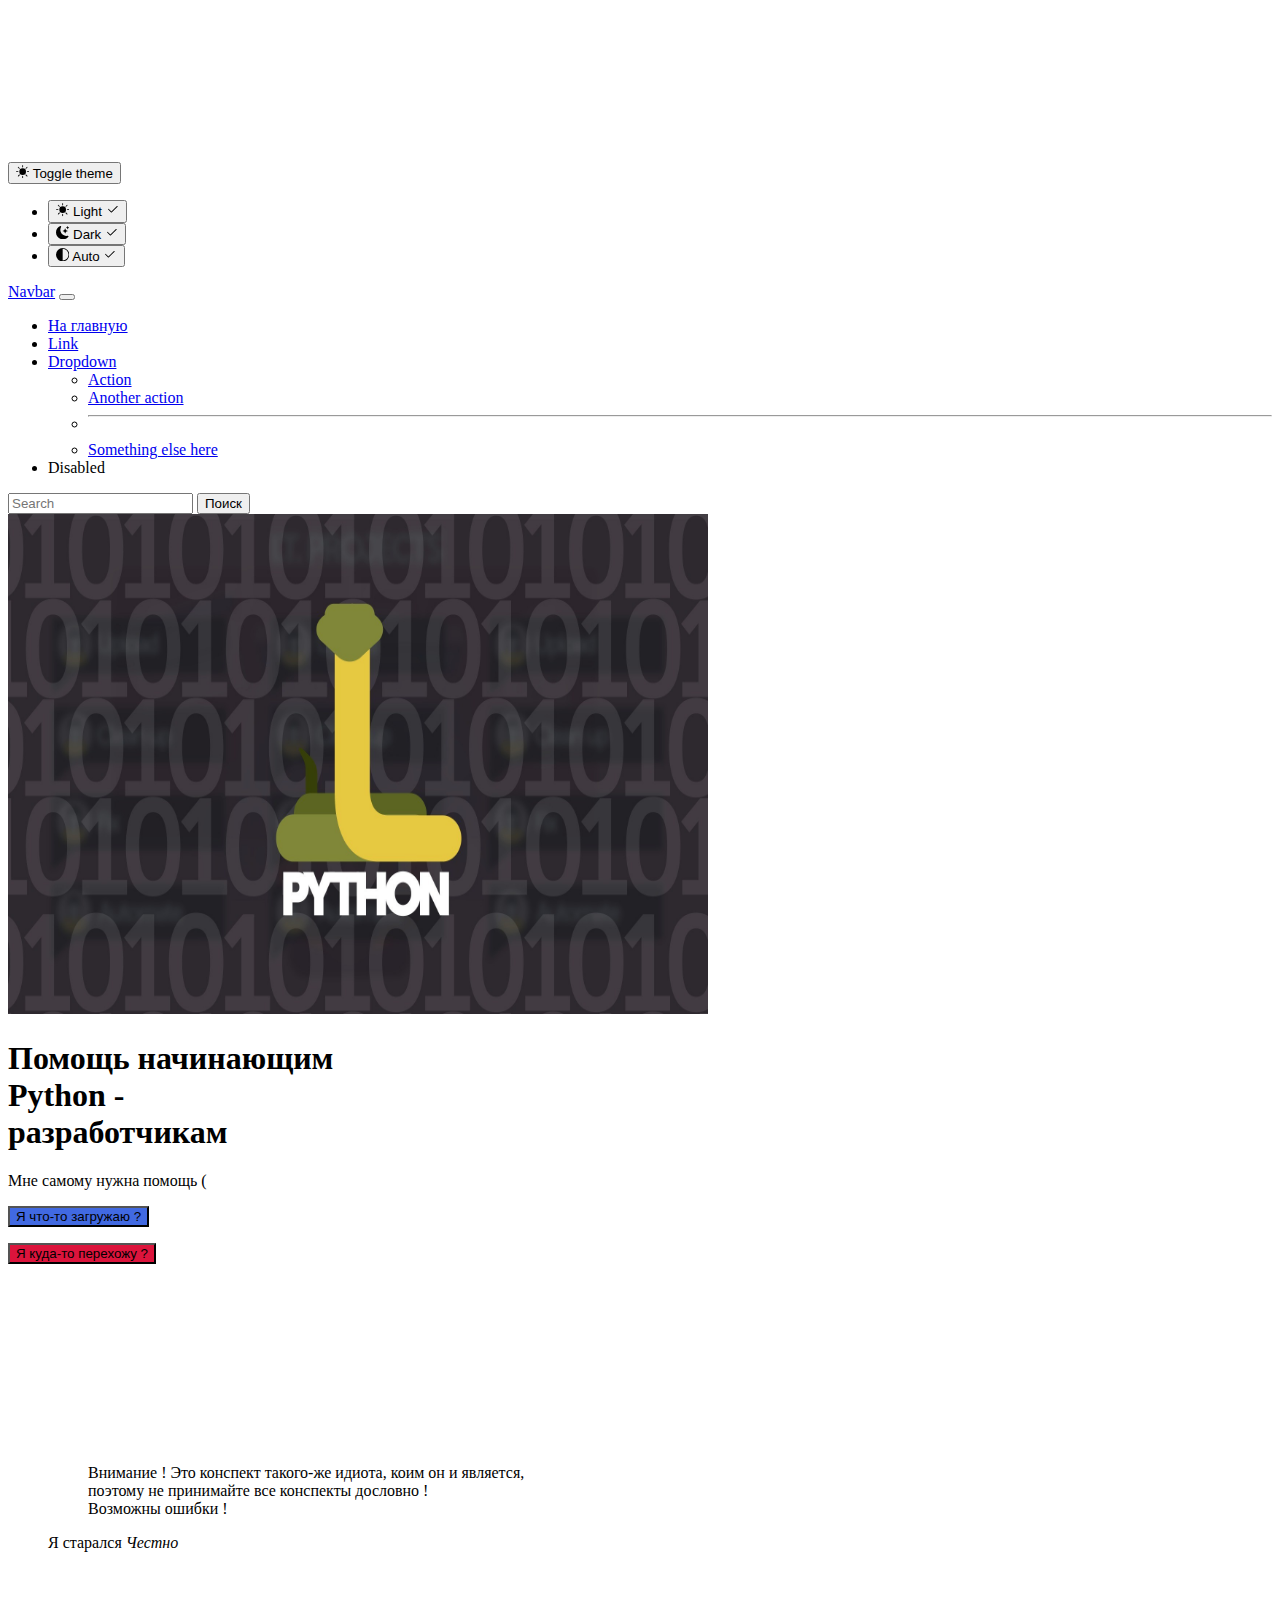
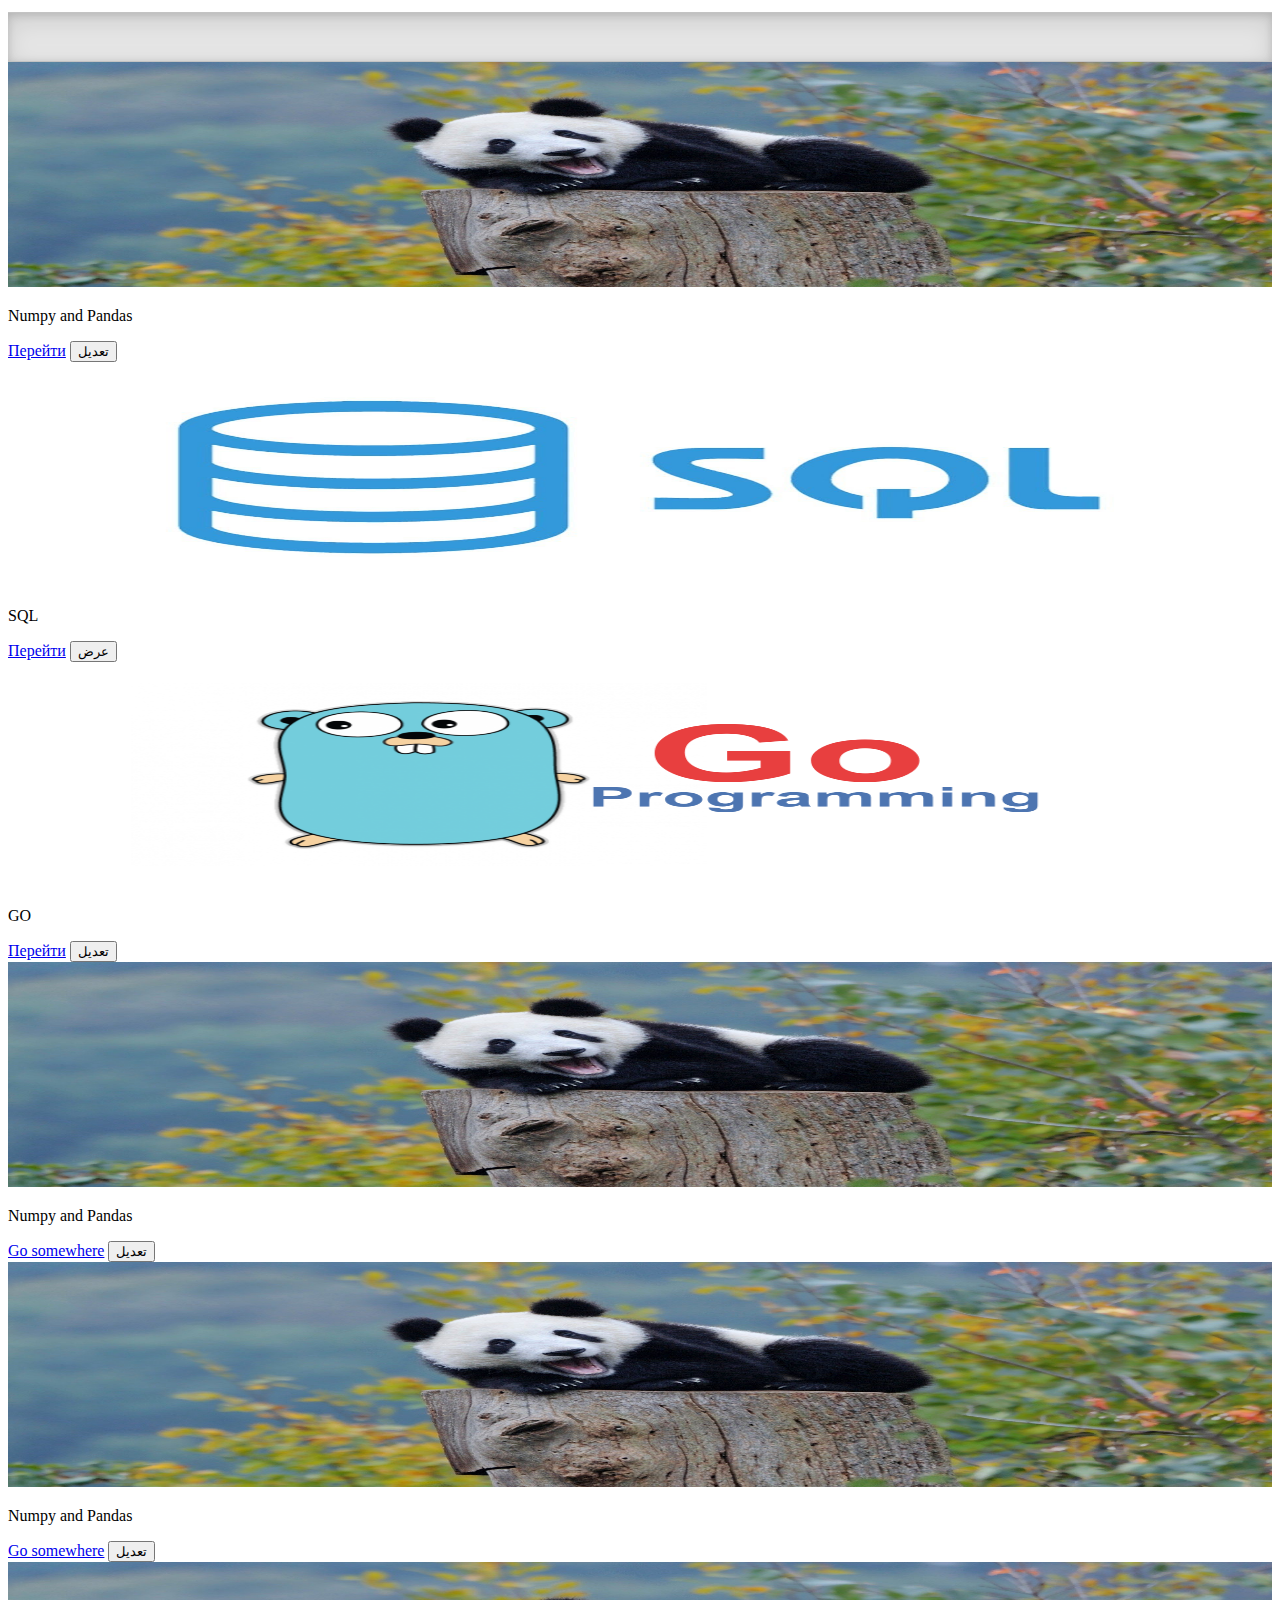
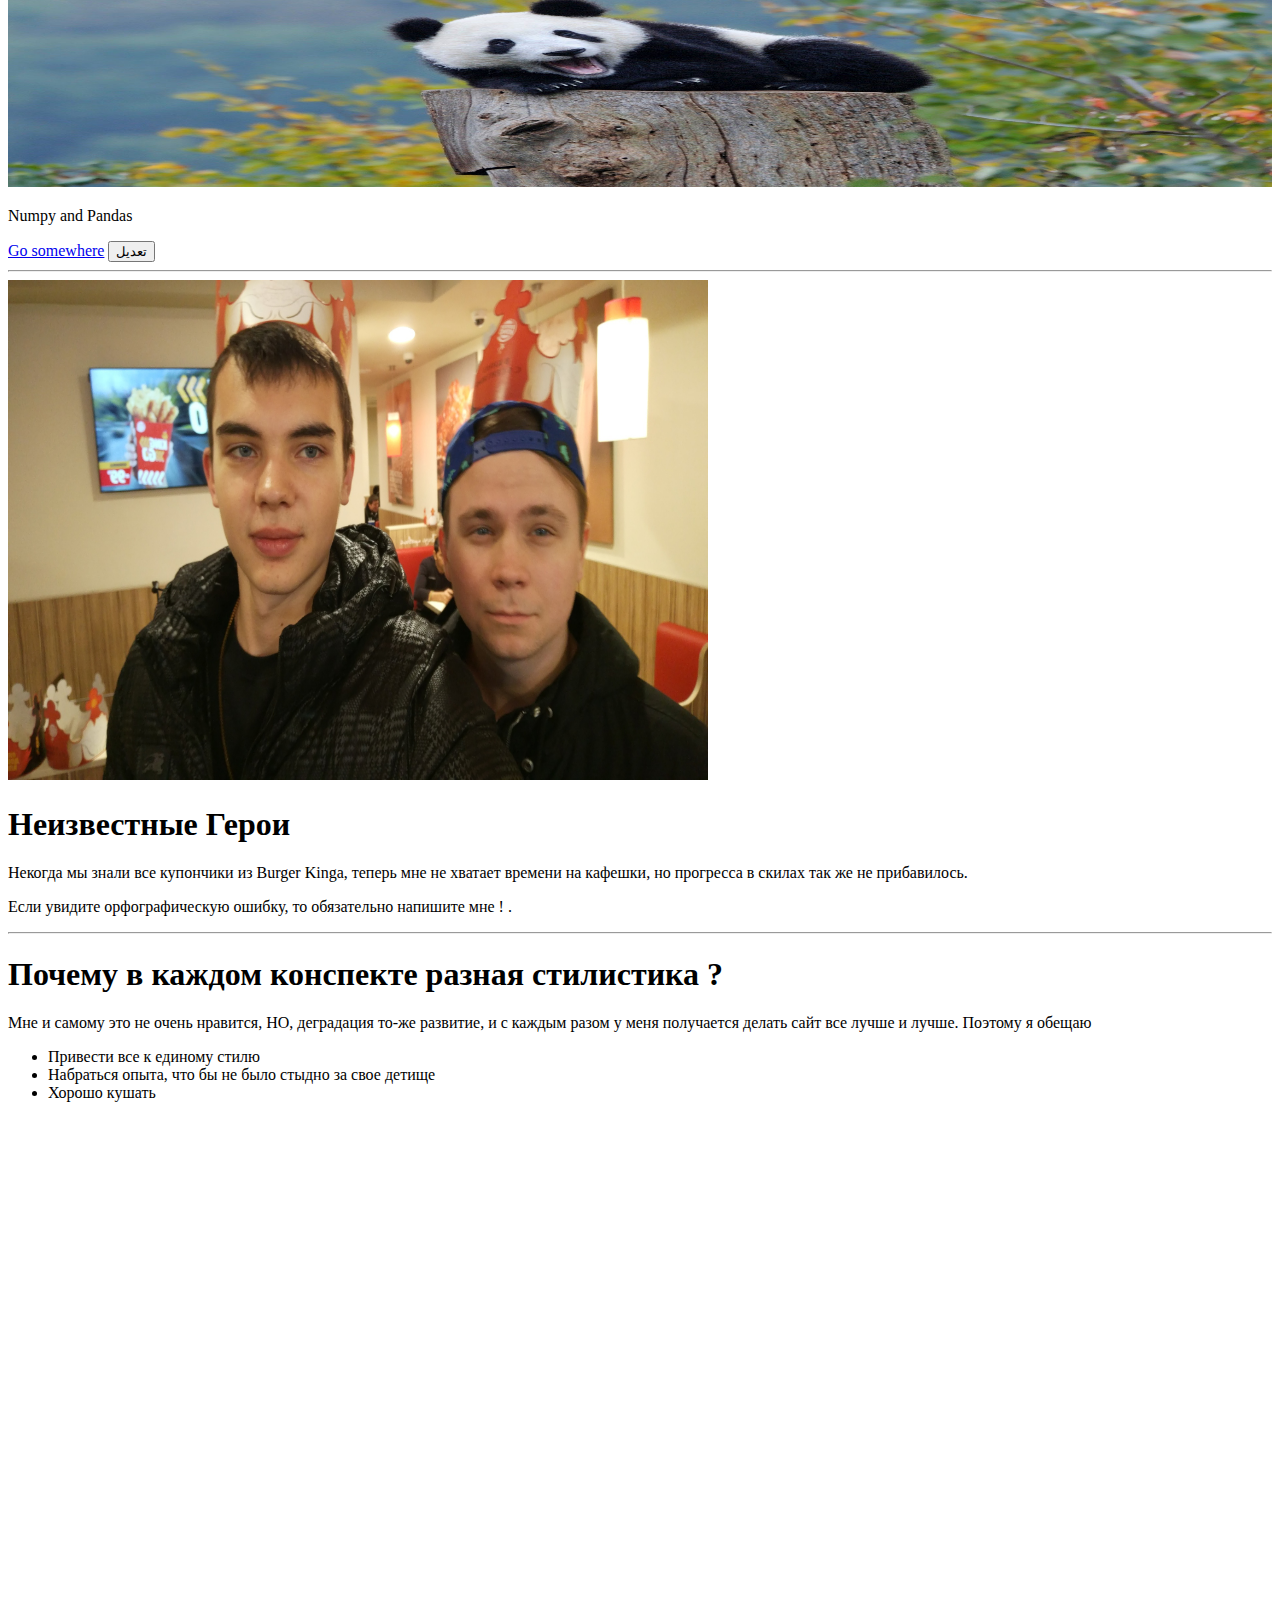
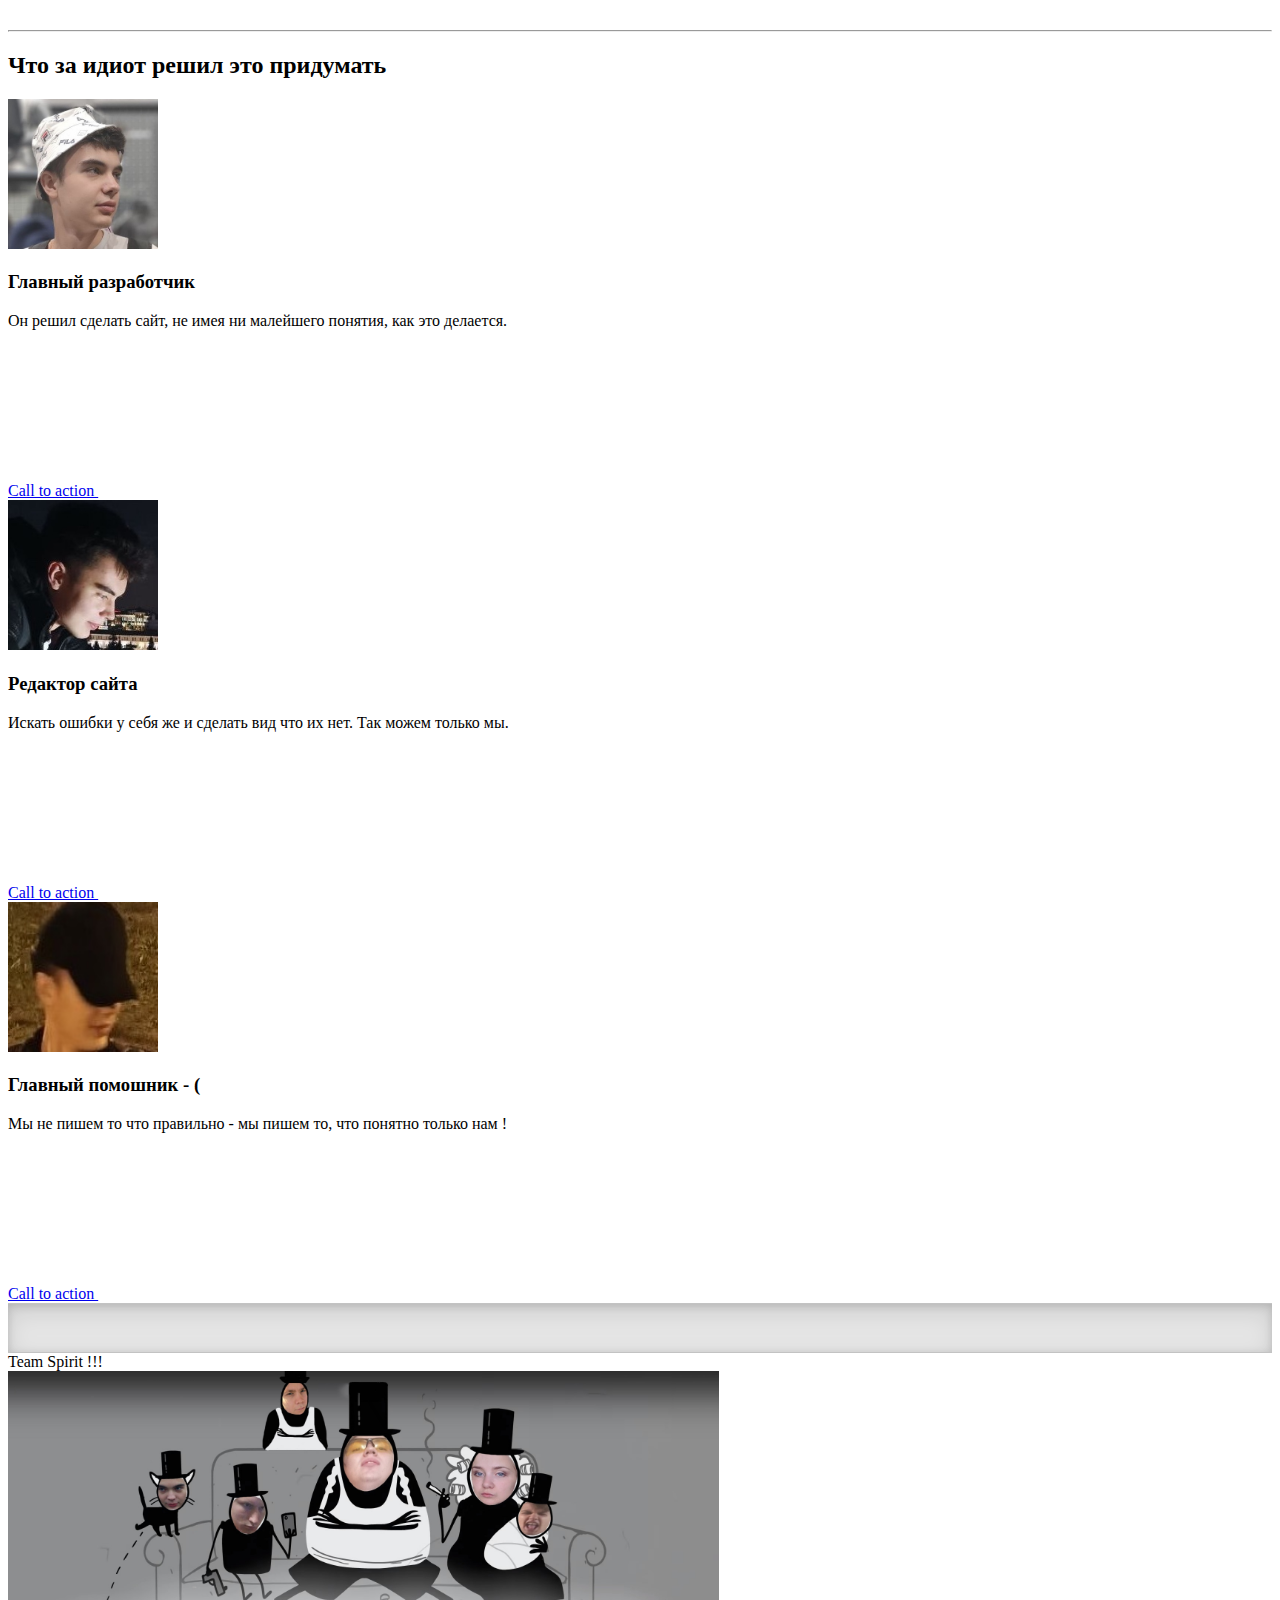
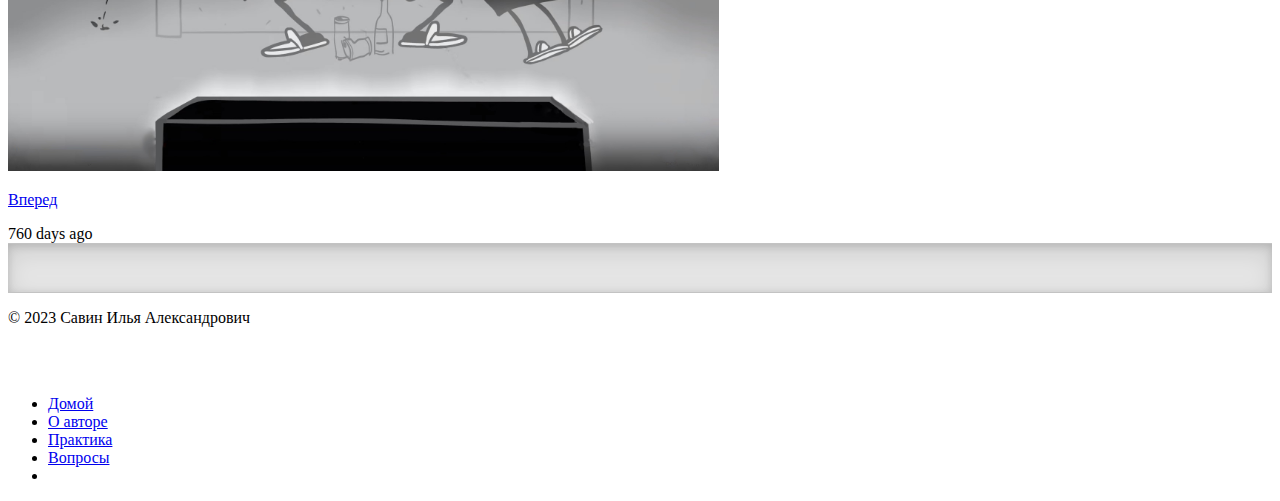
<file: index.html>
<!doctype html>
<html lang="en" data-bs-theme="auto">

<head>
    <script src="js/color-modes.js"></script>
    <meta charset="utf-8">
    <meta name="viewport" content="width=device-width, initial-scale=1">
    <title>Bootstrap demo</title>
    <link href="https://cdn.jsdelivr.net/npm/bootstrap@5.3.2/dist/css/bootstrap.min.css" rel="stylesheet"
        integrity="sha384-T3c6CoIi6uLrA9TneNEoa7RxnatzjcDSCmG1MXxSR1GAsXEV/Dwwykc2MPK8M2HN" crossorigin="anonymous">
    <link rel="stylesheet" href="index.css">
</head>

<body>
    <!-- скрипт для темы -->
    <svg xmlns="http://www.w3.org/2000/svg" class="d-none">
        <symbol id="check2" viewBox="0 0 16 16">
            <path
                d="M13.854 3.646a.5.5 0 0 1 0 .708l-7 7a.5.5 0 0 1-.708 0l-3.5-3.5a.5.5 0 1 1 .708-.708L6.5 10.293l6.646-6.647a.5.5 0 0 1 .708 0z" />
        </symbol>
        <symbol id="circle-half" viewBox="0 0 16 16">
            <path d="M8 15A7 7 0 1 0 8 1v14zm0 1A8 8 0 1 1 8 0a8 8 0 0 1 0 16z" />
        </symbol>
        <symbol id="moon-stars-fill" viewBox="0 0 16 16">
            <path
                d="M6 .278a.768.768 0 0 1 .08.858 7.208 7.208 0 0 0-.878 3.46c0 4.021 3.278 7.277 7.318 7.277.527 0 1.04-.055 1.533-.16a.787.787 0 0 1 .81.316.733.733 0 0 1-.031.893A8.349 8.349 0 0 1 8.344 16C3.734 16 0 12.286 0 7.71 0 4.266 2.114 1.312 5.124.06A.752.752 0 0 1 6 .278z" />
            <path
                d="M10.794 3.148a.217.217 0 0 1 .412 0l.387 1.162c.173.518.579.924 1.097 1.097l1.162.387a.217.217 0 0 1 0 .412l-1.162.387a1.734 1.734 0 0 0-1.097 1.097l-.387 1.162a.217.217 0 0 1-.412 0l-.387-1.162A1.734 1.734 0 0 0 9.31 6.593l-1.162-.387a.217.217 0 0 1 0-.412l1.162-.387a1.734 1.734 0 0 0 1.097-1.097l.387-1.162zM13.863.099a.145.145 0 0 1 .274 0l.258.774c.115.346.386.617.732.732l.774.258a.145.145 0 0 1 0 .274l-.774.258a1.156 1.156 0 0 0-.732.732l-.258.774a.145.145 0 0 1-.274 0l-.258-.774a1.156 1.156 0 0 0-.732-.732l-.774-.258a.145.145 0 0 1 0-.274l.774-.258c.346-.115.617-.386.732-.732L13.863.1z" />
        </symbol>
        <symbol id="sun-fill" viewBox="0 0 16 16">
            <path
                d="M8 12a4 4 0 1 0 0-8 4 4 0 0 0 0 8zM8 0a.5.5 0 0 1 .5.5v2a.5.5 0 0 1-1 0v-2A.5.5 0 0 1 8 0zm0 13a.5.5 0 0 1 .5.5v2a.5.5 0 0 1-1 0v-2A.5.5 0 0 1 8 13zm8-5a.5.5 0 0 1-.5.5h-2a.5.5 0 0 1 0-1h2a.5.5 0 0 1 .5.5zM3 8a.5.5 0 0 1-.5.5h-2a.5.5 0 0 1 0-1h2A.5.5 0 0 1 3 8zm10.657-5.657a.5.5 0 0 1 0 .707l-1.414 1.415a.5.5 0 1 1-.707-.708l1.414-1.414a.5.5 0 0 1 .707 0zm-9.193 9.193a.5.5 0 0 1 0 .707L3.05 13.657a.5.5 0 0 1-.707-.707l1.414-1.414a.5.5 0 0 1 .707 0zm9.193 2.121a.5.5 0 0 1-.707 0l-1.414-1.414a.5.5 0 0 1 .707-.707l1.414 1.414a.5.5 0 0 1 0 .707zM4.464 4.465a.5.5 0 0 1-.707 0L2.343 3.05a.5.5 0 1 1 .707-.707l1.414 1.414a.5.5 0 0 1 0 .708z" />
        </symbol>
    </svg>

    <!-- Тема  -->
    <div class="dropdown position-fixed bottom-0 end-0 mb-3 me-3 bd-mode-toggle">
        <button class="btn btn-bd-primary py-2 dropdown-toggle d-flex align-items-center" id="bd-theme" type="button"
            aria-expanded="false" data-bs-toggle="dropdown" aria-label="Toggle theme (auto)">
            <svg class="bi my-1 theme-icon-active" width="1em" height="1em">
                <use href="#circle-half"></use>
            </svg>
            <span class="visually-hidden" id="bd-theme-text">Toggle theme</span>
        </button>
        <ul class="dropdown-menu dropdown-menu-end shadow" aria-labelledby="bd-theme-text">
            <li>
                <button type="button" class="dropdown-item d-flex align-items-center" data-bs-theme-value="light"
                    aria-pressed="false">
                    <svg class="bi me-2 opacity-50 theme-icon" width="1em" height="1em">
                        <use href="#sun-fill"></use>
                    </svg>
                    Light
                    <svg class="bi ms-auto d-none" width="1em" height="1em">
                        <use href="#check2"></use>
                    </svg>
                </button>
            </li>
            <li>
                <button type="button" class="dropdown-item d-flex align-items-center" data-bs-theme-value="dark"
                    aria-pressed="false">
                    <svg class="bi me-2 opacity-50 theme-icon" width="1em" height="1em">
                        <use href="#moon-stars-fill"></use>
                    </svg>
                    Dark
                    <svg class="bi ms-auto d-none" width="1em" height="1em">
                        <use href="#check2"></use>
                    </svg>
                </button>
            </li>
            <li>
                <button type="button" class="dropdown-item d-flex align-items-center active" data-bs-theme-value="auto"
                    aria-pressed="true">
                    <svg class="bi me-2 opacity-50 theme-icon" width="1em" height="1em">
                        <use href="#circle-half"></use>
                    </svg>
                    Auto
                    <svg class="bi ms-auto d-none" width="1em" height="1em">
                        <use href="#check2"></use>
                    </svg>
                </button>
            </li>
        </ul>
    </div>


    <!-- навигационная панель  -->
    <nav class="navbar sticky-top navbar-expand-lg bg-body-tertiary">
        <div class="container-fluid">
            <a class="navbar-brand" href="#">Navbar</a>
            <button class="navbar-toggler" type="button" data-bs-toggle="collapse"
                data-bs-target="#navbarSupportedContent" aria-controls="navbarSupportedContent" aria-expanded="false"
                aria-label="Toggle navigation">
                <span class="navbar-toggler-icon"></span>
            </button>
            <div class="collapse navbar-collapse" id="navbarSupportedContent">
                <ul class="navbar-nav me-auto mb-2 mb-lg-0">
                    <li class="nav-item">
                        <a class="nav-link active" aria-current="page" href="index1.html">На главную</a>
                    </li>
                    <li class="nav-item">
                        <a class="nav-link" href="#">Link</a>
                    </li>
                    <li class="nav-item dropdown">
                        <a class="nav-link dropdown-toggle" href="#" role="button" data-bs-toggle="dropdown"
                            aria-expanded="false">
                            Dropdown
                        </a>
                        <ul class="dropdown-menu">
                            <li><a class="dropdown-item" href="#">Action</a></li>
                            <li><a class="dropdown-item" href="#">Another action</a></li>
                            <li>
                                <hr class="dropdown-divider">
                            </li>
                            <li><a class="dropdown-item" href="#">Something else here</a></li>
                        </ul>
                    </li>
                    <li class="nav-item">
                        <a class="nav-link disabled" aria-disabled="true">Disabled</a>
                    </li>
                </ul>
                <form class="d-flex" role="search">
                    <input class="form-control me-2" type="search" placeholder="Search" aria-label="Search">
                    <button class="btn btn-outline-success" type="submit">Поиск</button>
                </form>
            </div>
        </div>
    </nav>

    <!-- первые -->
    <div class="container col-xxl-8 px-4 py-5">
        <div class="row flex-lg-row-reverse align-items-center g-5 py-5">
            <div class="col-12 col-sm-12 col-lg-6">
                <img src="images/python-100732474-orig.jpg" class="d-block mx-lg-auto img-fluid img-thumbnail"
                    alt="Bootstrap Themes" width="700" height="500" loading="lazy">
            </div>
            <div class="col-lg-6 text-center">
                <h1>Помощь начинающим <br> Python - <br>разработчикам</h1>
                <p class="opacity-50">Мне самому нужна помощь (</p>
                <p><a href=""><button type="button" class="btn rounded-5" style="background-color:royalblue;">Я что-то
                            загружаю ? </button></a></p>
                <p><a href=""><button type="button" class="btn rounded-5" style="background-color: crimson;">Я куда-то
                            перехожу ? </button></a></p>
            </div>
        </div>
    </div>

    <!-- предупреждаю -->
    <figure class="text-center" style="margin-top: 200px; margin-bottom: 60px;">
        <blockquote class="blockquote">
            <p>Внимание ! Это конспект такого-же идиота, коим он и является, <br>поэтому не принимайте все конспекты
                дословно ! <br>Возможны ошибки !</p>
        </blockquote>
        <figcaption class="blockquote-footer">
            Я старался <cite title="Source Title">Честно</cite>
        </figcaption>
    </figure>

    <div class="b-example-divider"></div>

    <!-- карточки -->
    <div class="px-4 py-5 mx-4">
        <div class="container">

            <div class="row row-cols-1 row-cols-sm-2 row-cols-md-3 g-3">
                <div class="col">
                    <div class="card shadow-sm">
                        <img src="images/1638501631-1007-www.lookw.ru.jpg" class="bd-placeholder-img card-img-top"
                            width="100%" height="225" role="img" focusable="false">
                        <div class="card-body">
                            <p class="card-text">Numpy and Pandas</p>
                            <div class="d-flex justify-content-between align-items-center">
                                <div class="btn-group">
                                    <a href="numpy_pandas.html" class="btn btn-primary">Перейти</a>
                                    <button type="button" class="btn btn-sm btn-outline-secondary">تعديل</button>
                                </div>
                            </div>
                        </div>
                    </div>
                </div>

                <div class="col">
                    <div class="card shadow-sm">
                        <img src="images/sql.jpg" class="bd-placeholder-img card-img-top" width="100%" height="225"
                            role="img" focusable="false">
                        <div class="card-body">
                            <p class="card-text">SQL</p>
                            <div class="d-flex justify-content-between align-items-center">
                                <div class="btn-group">
                                    <a href="sql_n_p.html" class="btn btn-primary">Перейти</a>
                                    <button type="button" class="btn btn-sm btn-outline-secondary">عرض</button>
                                </div>
                            </div>
                        </div>
                    </div>
                </div>

                <div class="col">
                    <div class="card shadow-sm">
                        <img src="images/go.png" class="bd-placeholder-img card-img-top"
                            width="100%" height="225" role="img" focusable="false">
                        <div class="card-body">
                            <p class="card-text">GO</p>
                            <div class="d-flex justify-content-between align-items-center">
                                <div class="btn-group">
                                    <a href="#" class="btn btn-primary">Перейти</a>
                                    <button type="button" class="btn btn-sm btn-outline-secondary">تعديل</button>
                                </div>
                            </div>
                        </div>
                    </div>
                </div>

                <div class="col">
                    <div class="card shadow-sm">
                        <img src="images/1638501631-1007-www.lookw.ru.jpg" class="bd-placeholder-img card-img-top"
                            width="100%" height="225" role="img" focusable="false">
                        <div class="card-body">
                            <p class="card-text">Numpy and Pandas</p>
                            <div class="d-flex justify-content-between align-items-center">
                                <div class="btn-group">
                                    <a href="#" class="btn btn-primary">Go somewhere</a>
                                    <button type="button" class="btn btn-sm btn-outline-secondary">تعديل</button>
                                </div>
                            </div>
                        </div>
                    </div>
                </div>
                <div class="col">
                    <div class="card shadow-sm">
                        <img src="images/1638501631-1007-www.lookw.ru.jpg" class="bd-placeholder-img card-img-top"
                            width="100%" height="225" role="img" focusable="false">
                        <div class="card-body">
                            <p class="card-text">Numpy and Pandas</p>
                            <div class="d-flex justify-content-between align-items-center">
                                <div class="btn-group">
                                    <a href="#" class="btn btn-primary">Go somewhere</a>
                                    <button type="button" class="btn btn-sm btn-outline-secondary">تعديل</button>
                                </div>
                            </div>
                        </div>
                    </div>
                </div>
                <div class="col">
                    <div class="card shadow-sm">
                        <img src="images/1638501631-1007-www.lookw.ru.jpg" class="bd-placeholder-img card-img-top"
                            width="100%" height="225" role="img" focusable="false">
                        <div class="card-body">
                            <p class="card-text">Numpy and Pandas</p>
                            <div class="d-flex justify-content-between align-items-center">
                                <div class="btn-group">
                                    <a href="#" class="btn btn-primary">Go somewhere</a>
                                    <button type="button" class="btn btn-sm btn-outline-secondary">تعديل</button>
                                </div>
                            </div>
                        </div>
                    </div>
                </div>
            </div>
        </div>
    </div>


    <hr class="featurette-divider">

    <!-- деталь 1  -->

    <div class="container col-xxl-8 px-4 py-5">
        <div class="row flex-lg-row-reverse align-items-center g-5 py-5">
            <div class="col-10 col-sm-8 col-lg-6">
                <img src="images/i+vl.jpg" class="d-block mx-lg-auto img-fluid" alt="Bootstrap Themes" width="700"
                    height="500" loading="lazy">
            </div>
            <div class="col-lg-6">
                <h1 class="display-5 fw-bold text-body-emphasis lh-1 mb-3">Неизвестные Герои</h1>
                <p class="lead">Некогда мы знали все купончики из Burger Kinga, теперь мне не хватает времени на
                    кафешки, но прогресса в скилах так же не прибавилось.</p>
                <p class="lead">Если увидите орфографическую ошибку, то обязательно напишите мне ! .</p>
            </div>
        </div>
    </div>

    <hr class="featurette-divider">

    <!-- деталь 2 -->

    <div class="container col-xxl-8 px-4 py-5">
        <div class="row flex-lg-row-reverse align-items-center g-5 py-5">
            <div class="col-lg-6">
                <h1 class="display-5 fw-bold text-body-emphasis lh-1 mb-3">Почему в каждом конспекте разная стилистика ?
                </h1>
                <p class="lead">Мне и самому это не очень нравится, НО, деградация то-же развитие, и с каждым разом у
                    меня
                    получается делать сайт
                    все лучше и лучше. Поэтому я обещаю
                </p>
                <p class="lead">
                <ul>
                    <li class="flex">
                        <div>Привести все к единому стилю</div>
                    </li>
                    <li class="flex">
                        <div>Набраться опыта, что бы не было стыдно за свое детище</div>
                    </li>
                    <li class="flex">
                        <div>Хорошо кушать</div>
                    </li>
                </ul>
                </p>
            </div>
            <div class="col-10 col-sm-8 col-lg-6">
                <img src="images/zmeyka.jpg" class="d-block mx-lg-auto img-fluid" alt="Bootstrap Themes" width="700"
                    height="500" loading="lazy">
            </div>
        </div>
    </div>


    <hr class="featurette-divider">

    <!-- идиот -->
    <div class="container px-4 py-5" id="featured-3">
        <h2 class="pb-2 border-bottom">Что за идиот решил это придумать</h2>
        <div class="row g-4 py-5 row-cols-1 row-cols-lg-3">
            <div class="feature col">
                <div
                    class="feature-icon d-inline-flex align-items-center justify-content-center text-bg-primary bg-gradient fs-2 mb-3">
                    <img src="images/xaKdxiR4ND0.jpg" alt="" width="150em" height="150em">
                </div>
                <h3 class="fs-2 text-body-emphasis">Главный разработчик</h3>
                <p>Он решил сделать сайт, не имея ни
                    малейшего понятия, как это делается.</p>
                <a href="#" class="icon-link">
                    Call to action
                    <svg class="bi">
                        <use xlink:href="#chevron-right" />
                    </svg>
                </a>
            </div>
            <div class="feature col">
                <div
                    class="feature-icon d-inline-flex align-items-center justify-content-center text-bg-primary bg-gradient fs-2 mb-3">
                    <img src="images/GTTCeQZcObA.jpg" alt="" width="150em" height="150em">
                </div>
                <h3 class="fs-2 text-body-emphasis">Редактор сайта</h3>
                <p>Искать ошибки у себя же и сделать вид что их нет. Так можем
                    только мы.</p>
                <a href="#" class="icon-link">
                    Call to action
                    <svg class="bi">
                        <use xlink:href="#chevron-right" />
                    </svg>
                </a>
            </div>
            <div class="feature col">
                <div
                    class="feature-icon d-inline-flex align-items-center justify-content-center text-bg-primary bg-gradient fs-2 mb-3">
                    <img src="images/Ou_m4AzCECw.jpg" alt="" width="150em" height="150em">
                </div>
                <h3 class="fs-2 text-body-emphasis">Главный помошник - ( </h3>
                <p>Мы не пишем то что правильно - мы пишем то, что понятно
                    только нам ! </p>
                <a href="#" class="icon-link">
                    Call to action
                    <svg class="bi">
                        <use xlink:href="#chevron-right" />
                    </svg>
                </a>
            </div>
        </div>
    </div>

    <div class="b-example-divider"></div>

    <!-- team spirit -->
    <div class="text-center m-2">
        <div class="card-header">
            Team Spirit !!!
        </div>
        <div class="card-body m-2">
            <img src="images/t5.jpg" style="height:400px;" class="img-fluid img-thumbnail">
            <p>
                <a href="#" class="btn btn-primary mt-4">Вперед</a>
            </p>
        </div>
        <div class="card-footer text-body-secondary">
            760 days ago
        </div>
    </div>

    <div class="b-example-divider"></div>

    
    <!-- Подвал -->
    <div class="container">
        <footer class="d-flex flex-wrap justify-content-between align-items-center py-3 my-4 border-top">
            <p class="col-md-4 mb-0 text-body-secondary">&copy; 2023 Савин Илья Александрович</p>

            <a href="/"
                class="col-md-4 d-flex align-items-center justify-content-center mb-3 mb-md-0 me-md-auto link-body-emphasis text-decoration-none">
                <svg class="bi me-2" width="40" height="32">
                    <use xlink:href="#bootstrap" />
                </svg>
            </a>

            <ul class="nav col-md-4 justify-content-end">
                <li class="nav-item"><a href="index.html" class="nav-link px-2 text-body-secondary">Домой</a></li>
                <li class="nav-item"><a href="https://vk.com/osnovvvva" class="nav-link px-2 text-body-secondary">О авторе</a></li>
                <li class="nav-item"><a href="#" class="nav-link px-2 text-body-secondary">Практика</a></li>
                <li class="nav-item"><a href="#" class="nav-link px-2 text-body-secondary">Вопросы</a></li>
                <li class="nav-item"><a href="#" class="nav-link px-2 text-body-secondary"></a></li>
            </ul>
        </footer>
    </div>




























    <script src="https://cdn.jsdelivr.net/npm/bootstrap@5.3.2/dist/js/bootstrap.bundle.min.js"
        integrity="sha384-C6RzsynM9kWDrMNeT87bh95OGNyZPhcTNXj1NW7RuBCsyN/o0jlpcV8Qyq46cDfL"
        crossorigin="anonymous"></script>
</body>

</html>
</file>
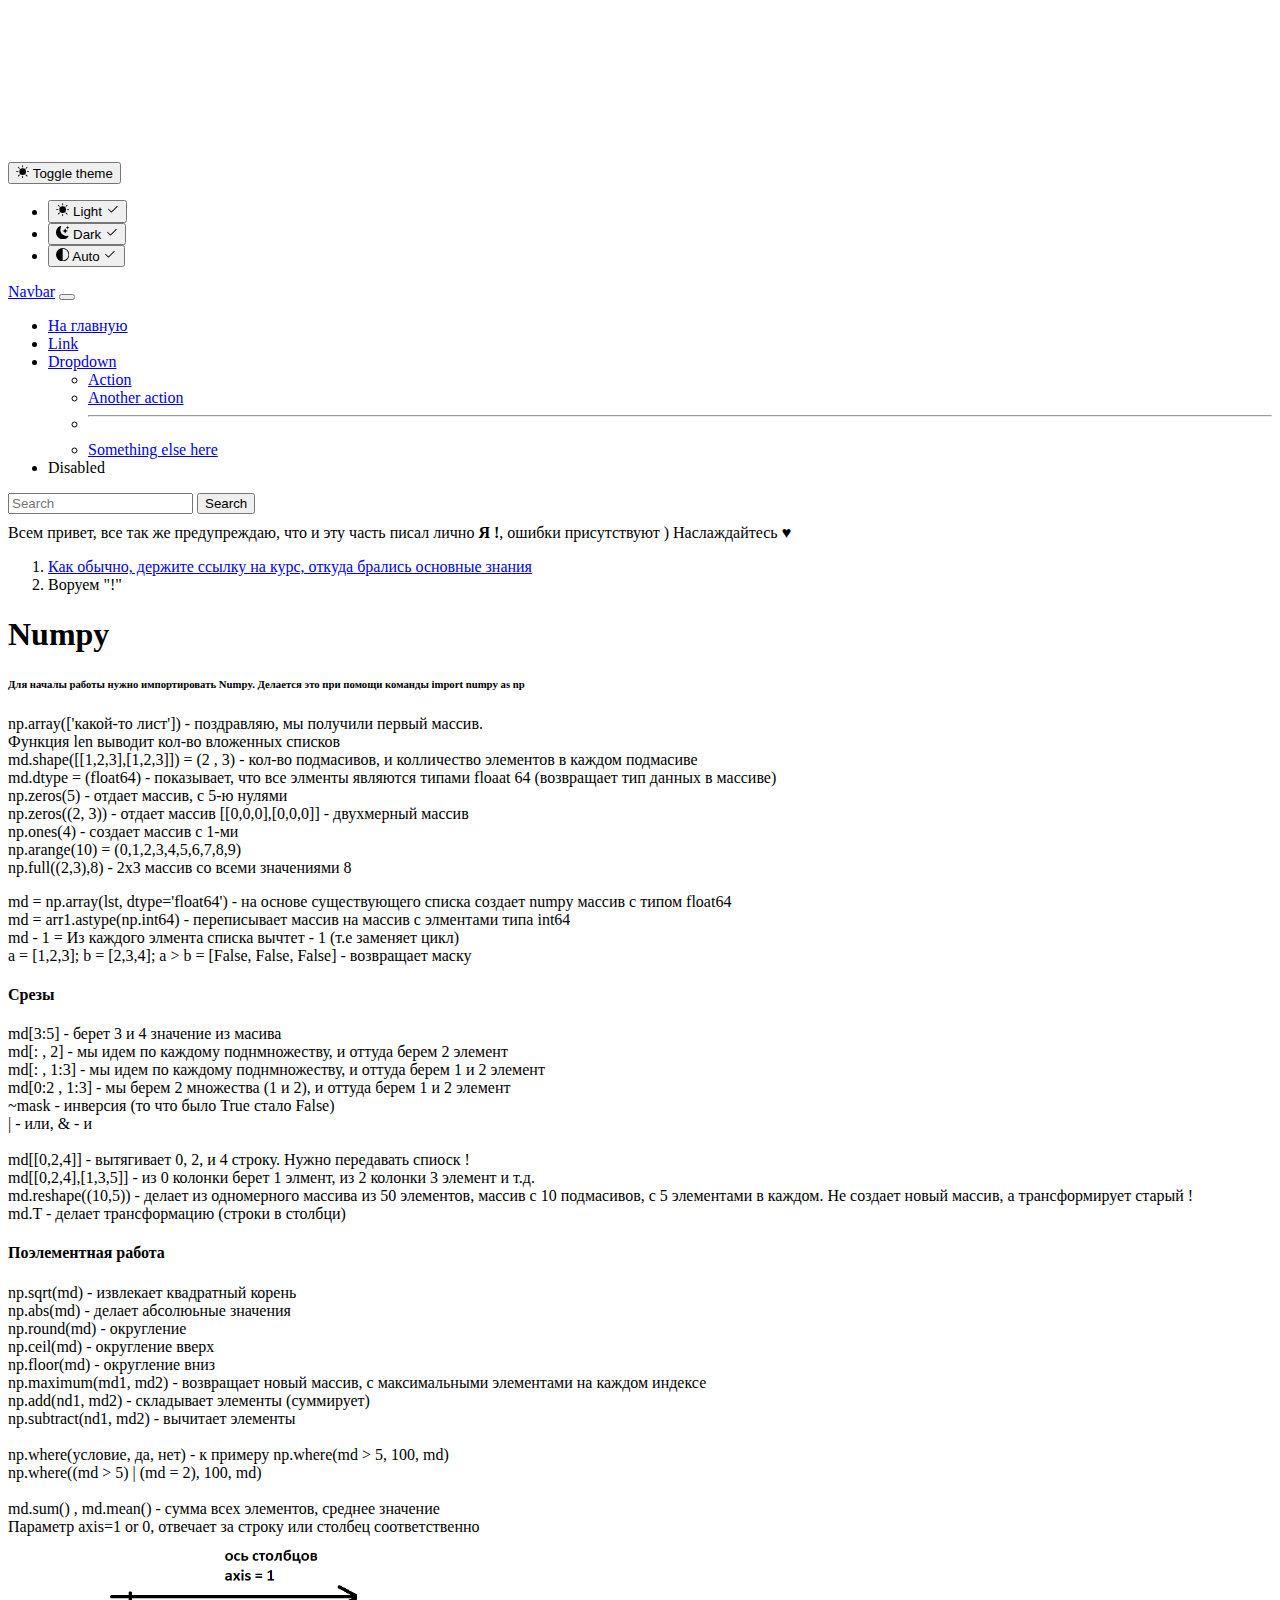
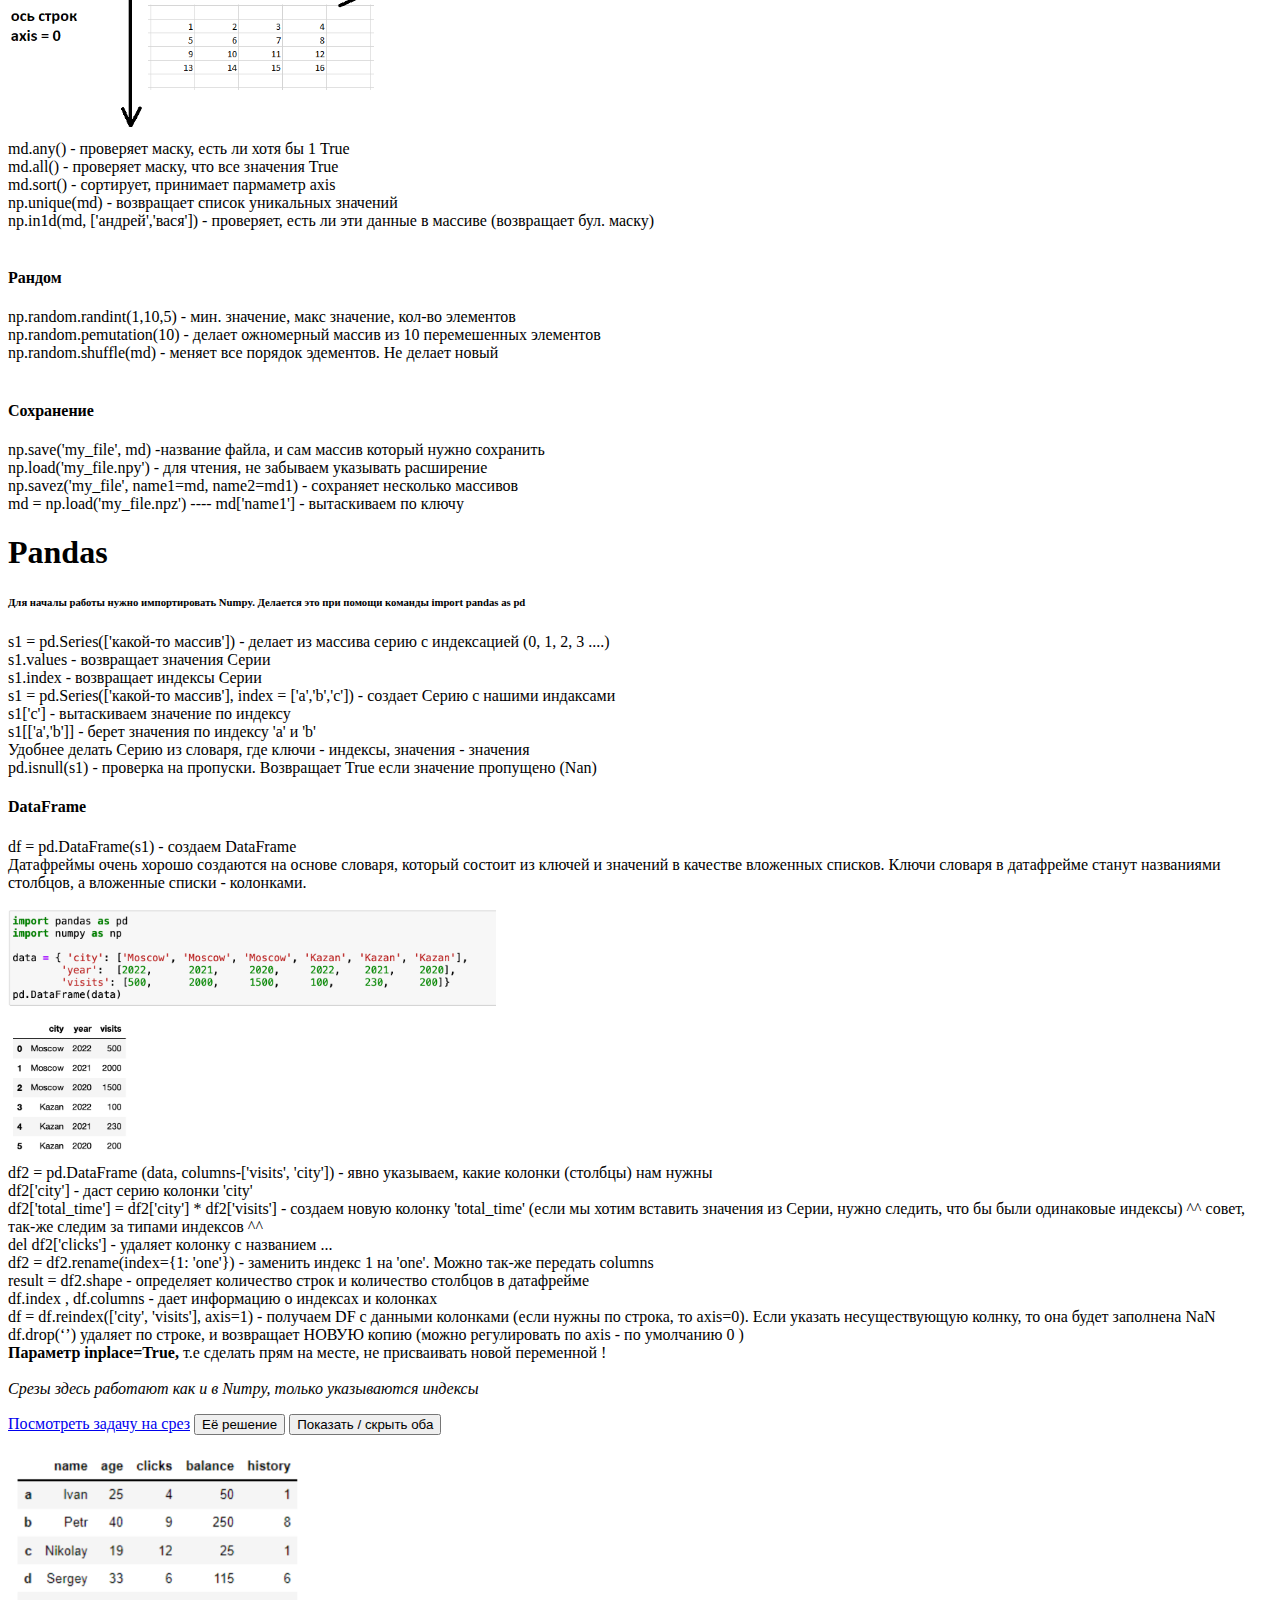
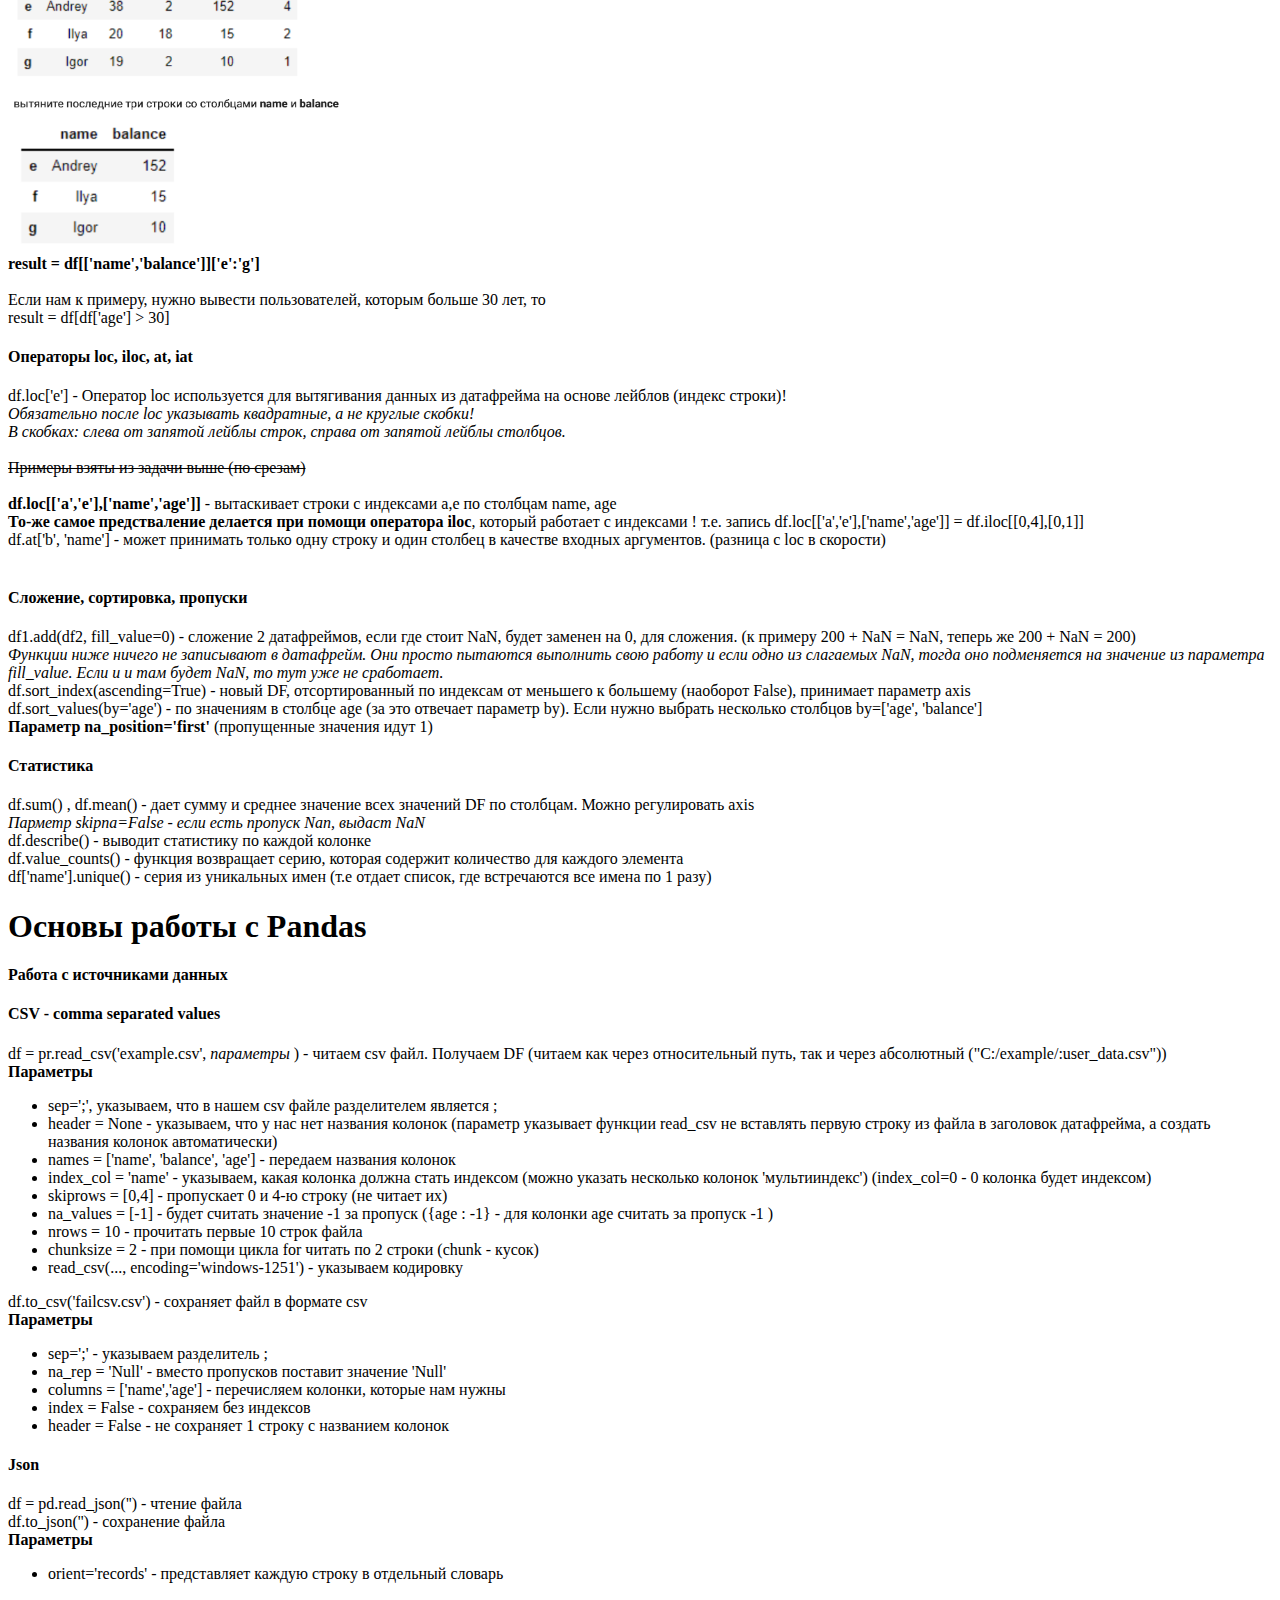
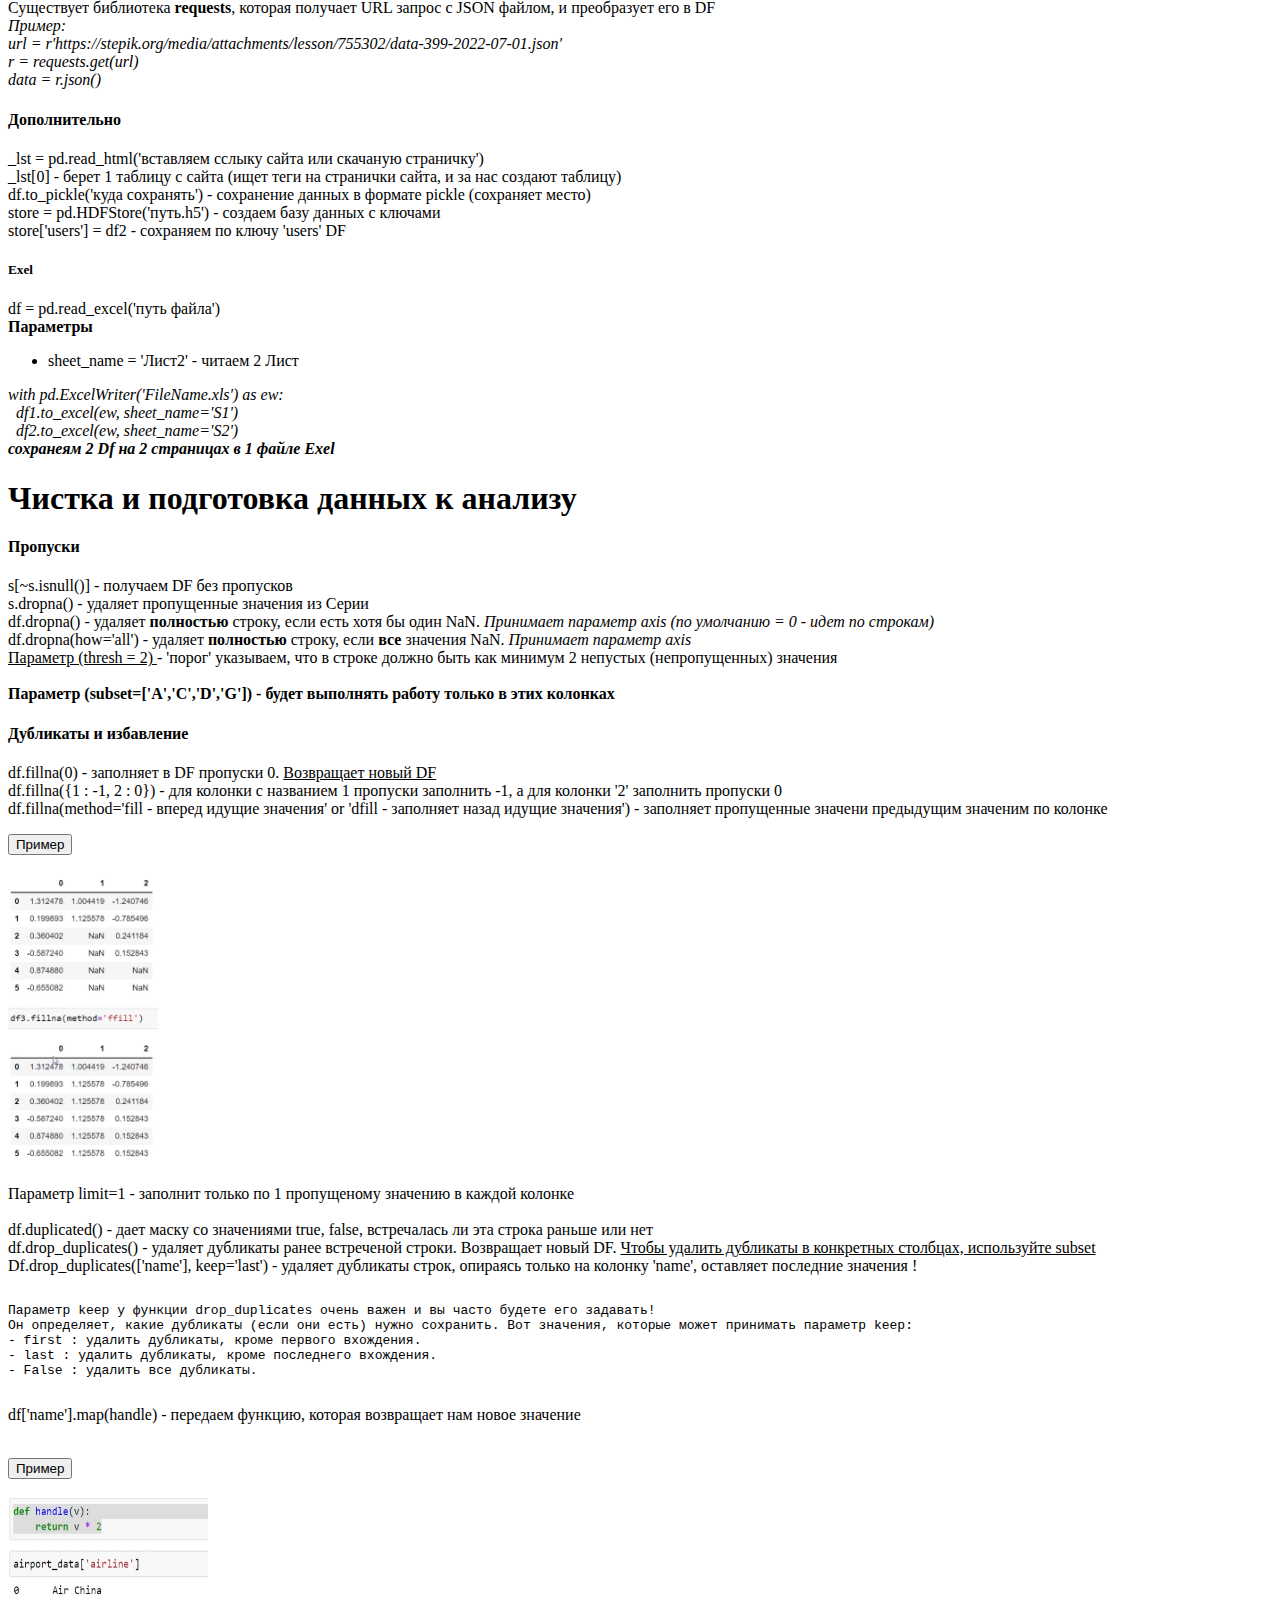
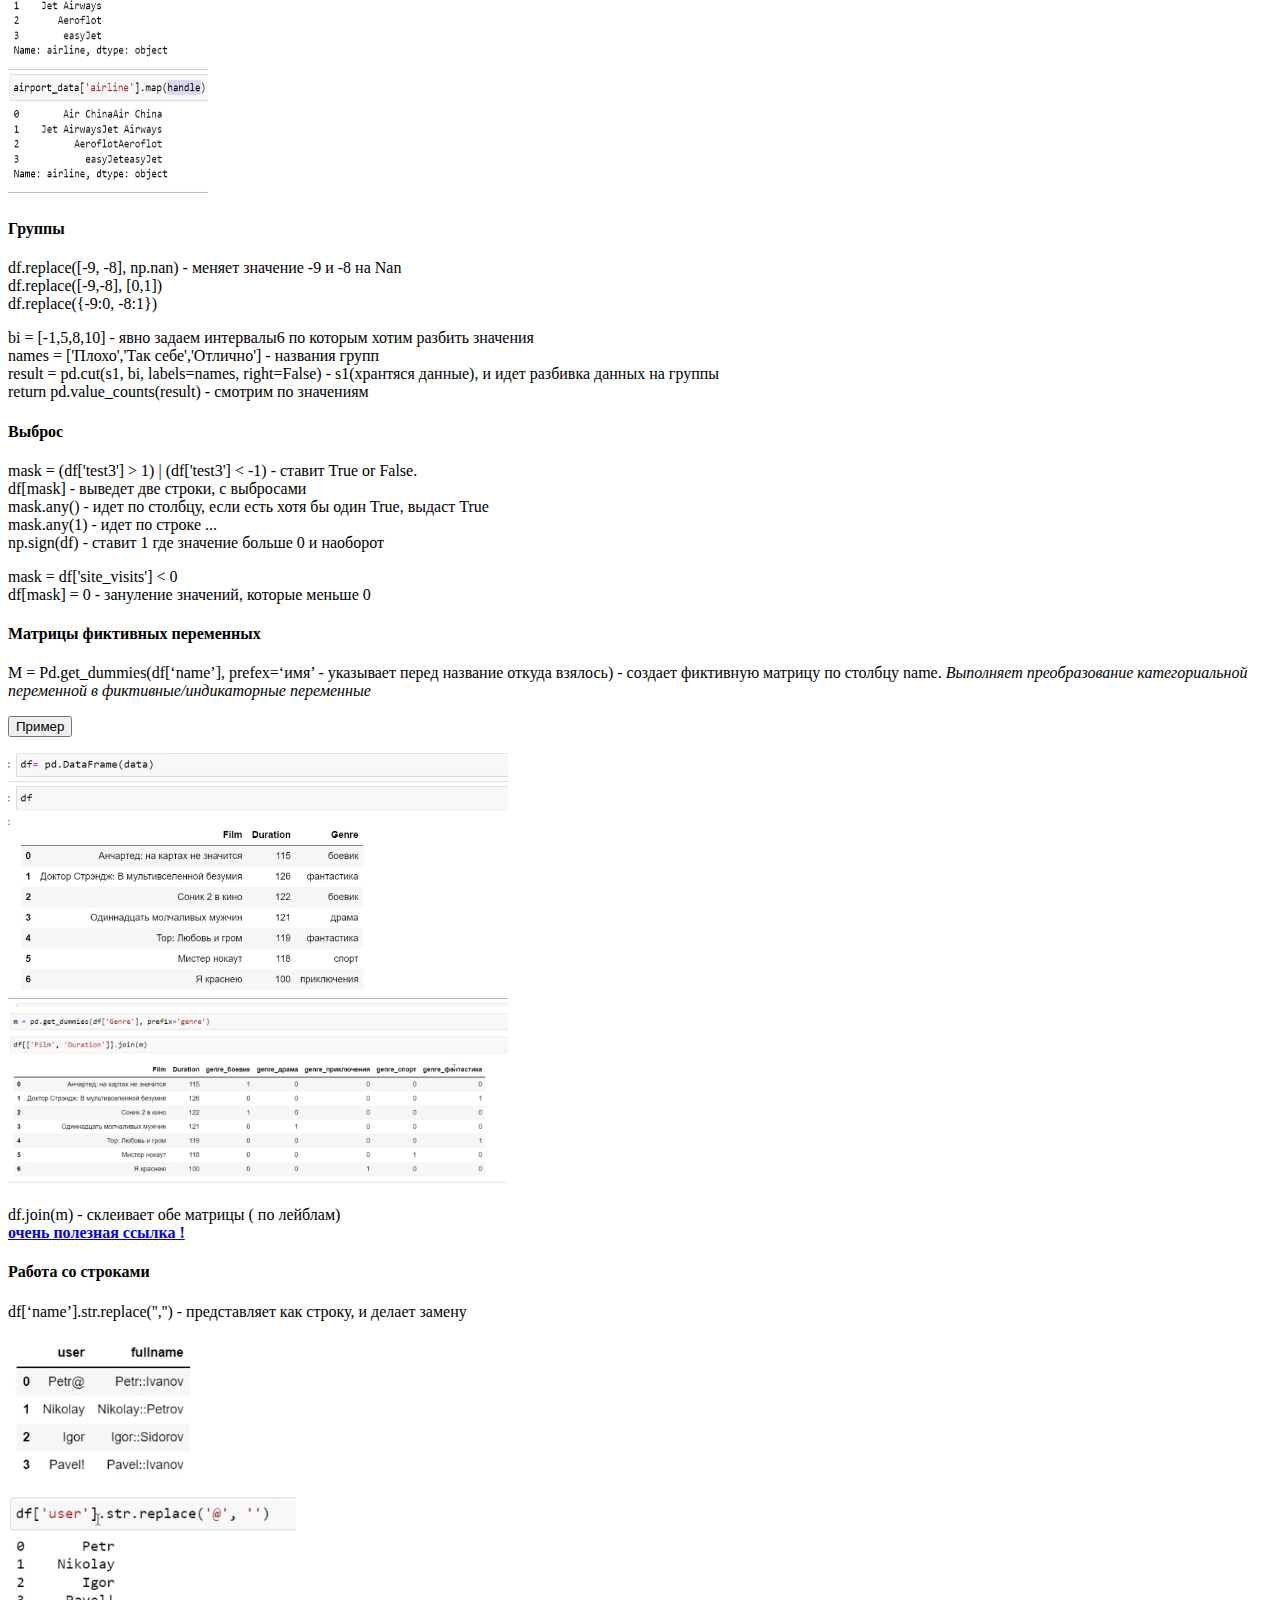
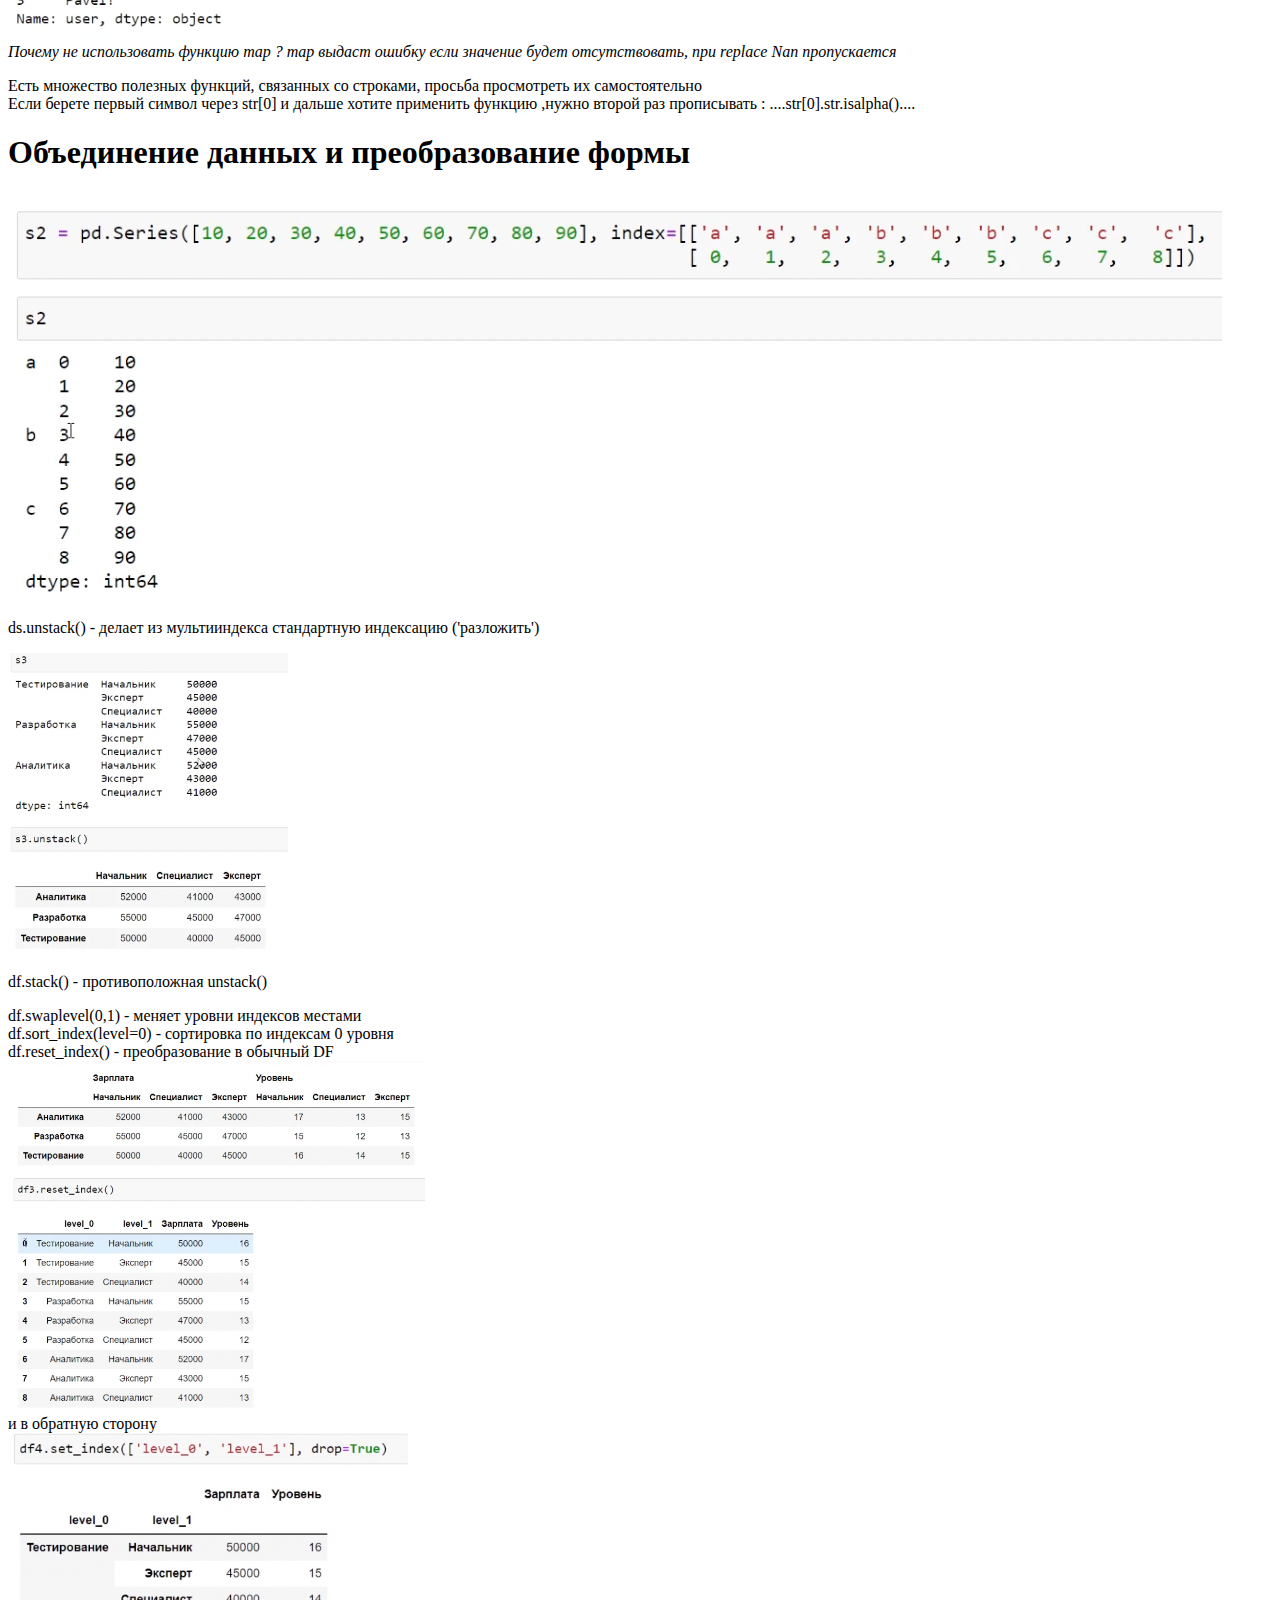
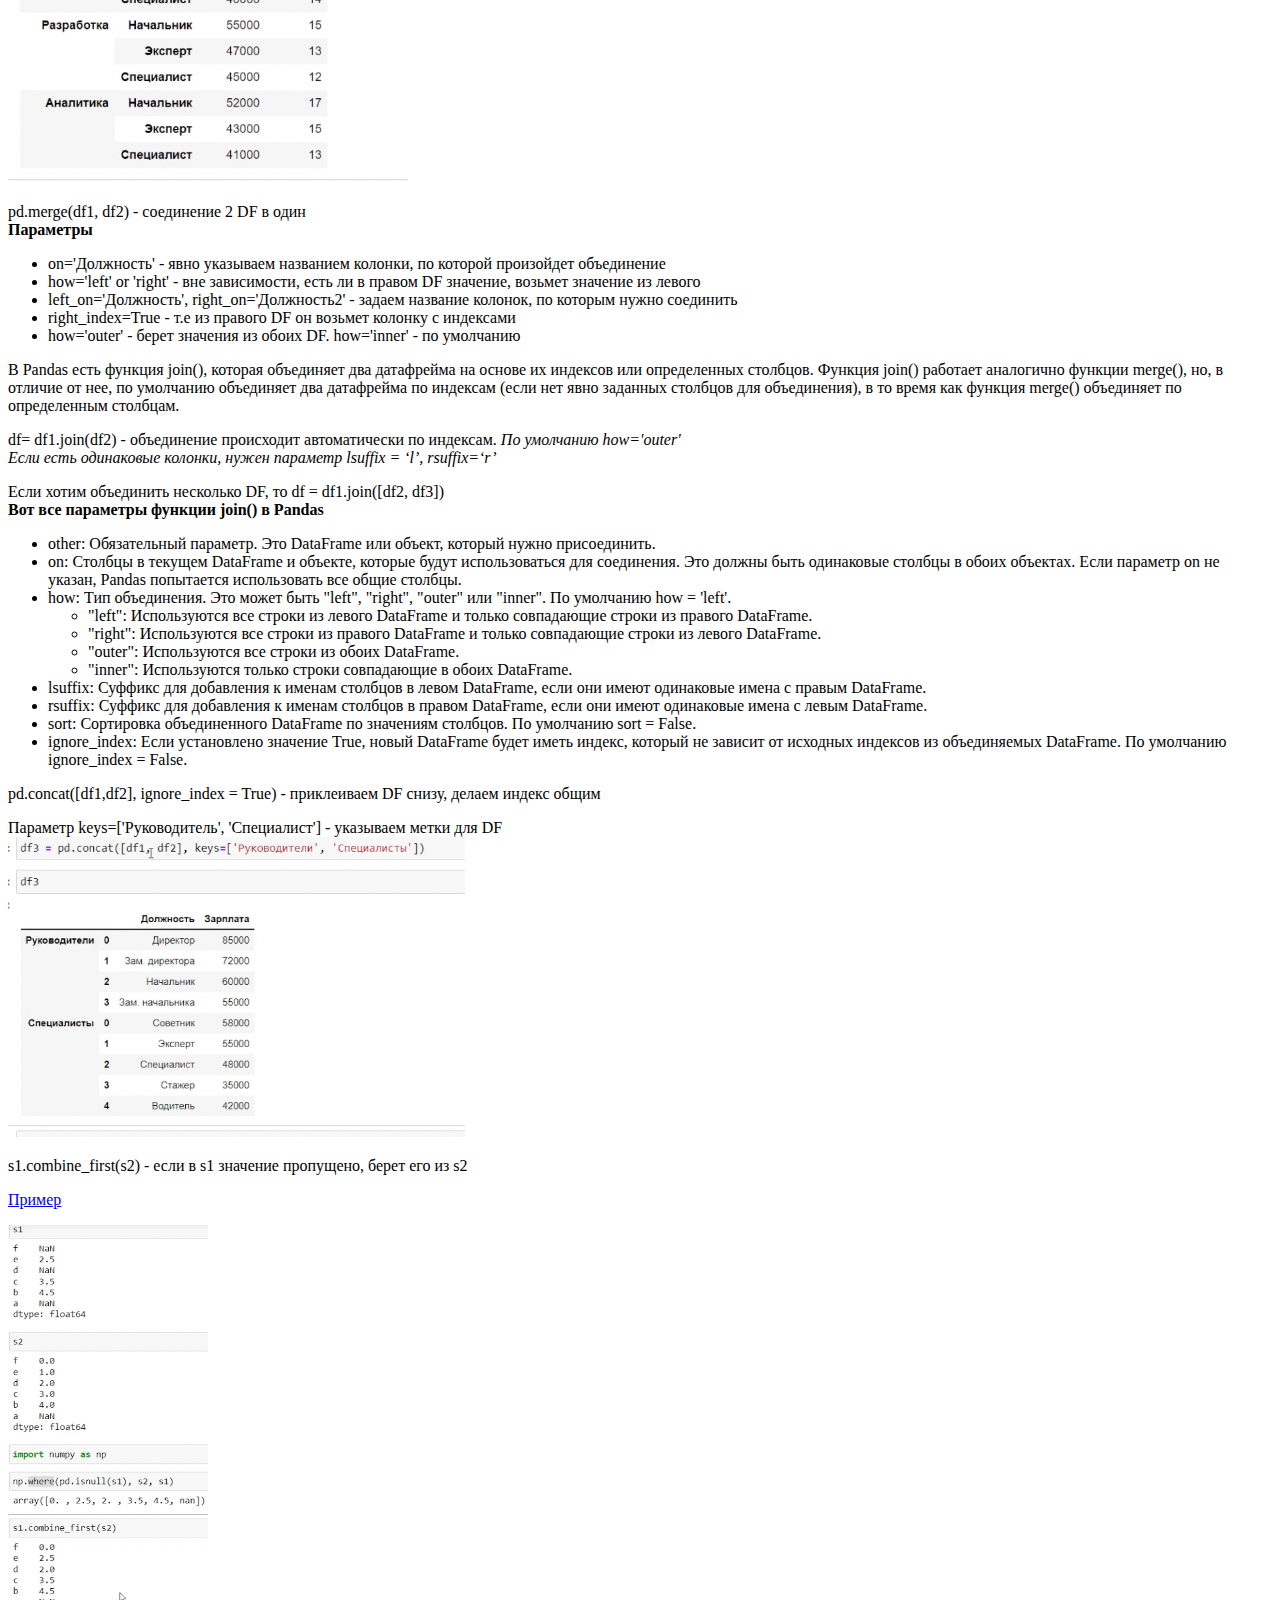
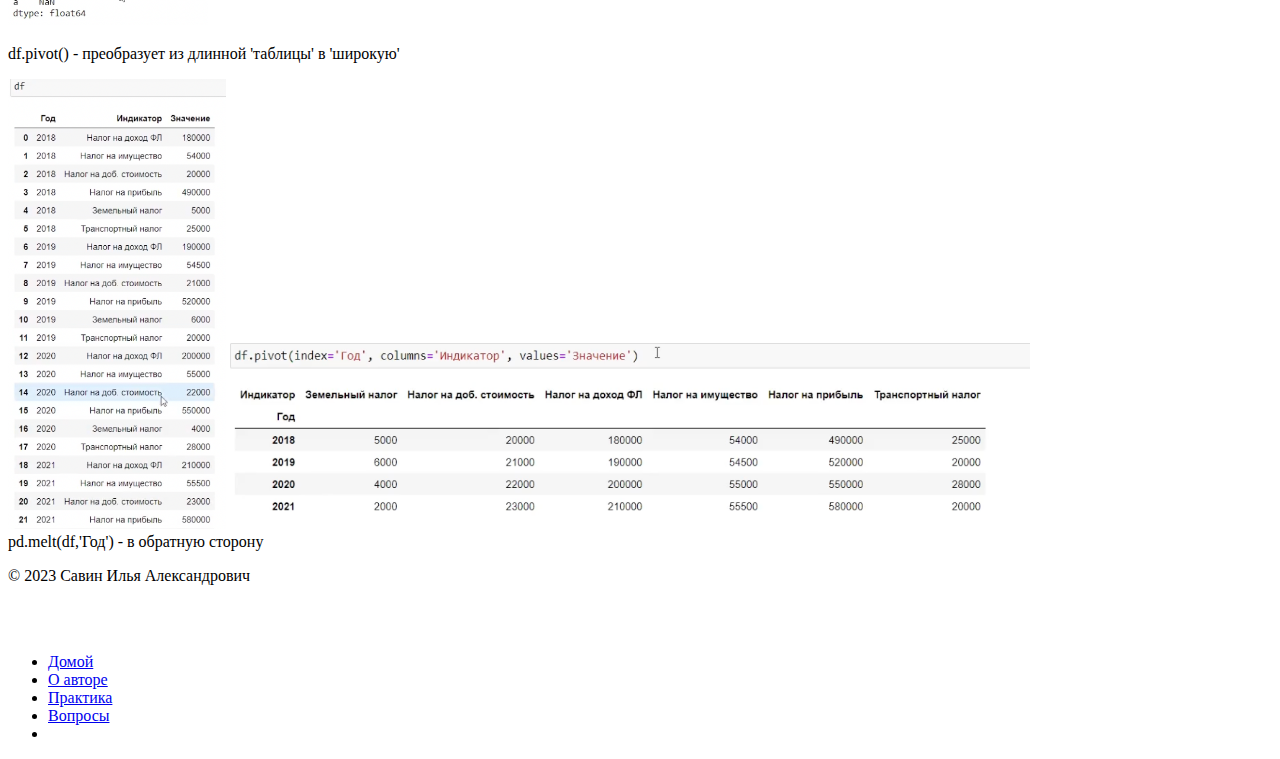
<file: numpy_pandas.html>
<!DOCTYPE html>
<html data-bs-theme="auto">

<head>
  <script src="js/color-modes.js"></script>
  <meta charset="UTF-8">
  <title>Помощь Начинающим Pythonistam</title>
  <link href="https://cdn.jsdelivr.net/npm/bootstrap@5.3.1/dist/css/bootstrap.min.css" rel="stylesheet"
    integrity="sha384-4bw+/aepP/YC94hEpVNVgiZdgIC5+VKNBQNGCHeKRQN+PtmoHDEXuppvnDJzQIu9" crossorigin="anonymous">

</head>

<body>
  <!-- для темы -->
  <svg xmlns="http://www.w3.org/2000/svg" class="d-none">
    <symbol id="check2" viewBox="0 0 16 16">
      <path
        d="M13.854 3.646a.5.5 0 0 1 0 .708l-7 7a.5.5 0 0 1-.708 0l-3.5-3.5a.5.5 0 1 1 .708-.708L6.5 10.293l6.646-6.647a.5.5 0 0 1 .708 0z" />
    </symbol>
    <symbol id="circle-half" viewBox="0 0 16 16">
      <path d="M8 15A7 7 0 1 0 8 1v14zm0 1A8 8 0 1 1 8 0a8 8 0 0 1 0 16z" />
    </symbol>
    <symbol id="moon-stars-fill" viewBox="0 0 16 16">
      <path
        d="M6 .278a.768.768 0 0 1 .08.858 7.208 7.208 0 0 0-.878 3.46c0 4.021 3.278 7.277 7.318 7.277.527 0 1.04-.055 1.533-.16a.787.787 0 0 1 .81.316.733.733 0 0 1-.031.893A8.349 8.349 0 0 1 8.344 16C3.734 16 0 12.286 0 7.71 0 4.266 2.114 1.312 5.124.06A.752.752 0 0 1 6 .278z" />
      <path
        d="M10.794 3.148a.217.217 0 0 1 .412 0l.387 1.162c.173.518.579.924 1.097 1.097l1.162.387a.217.217 0 0 1 0 .412l-1.162.387a1.734 1.734 0 0 0-1.097 1.097l-.387 1.162a.217.217 0 0 1-.412 0l-.387-1.162A1.734 1.734 0 0 0 9.31 6.593l-1.162-.387a.217.217 0 0 1 0-.412l1.162-.387a1.734 1.734 0 0 0 1.097-1.097l.387-1.162zM13.863.099a.145.145 0 0 1 .274 0l.258.774c.115.346.386.617.732.732l.774.258a.145.145 0 0 1 0 .274l-.774.258a1.156 1.156 0 0 0-.732.732l-.258.774a.145.145 0 0 1-.274 0l-.258-.774a1.156 1.156 0 0 0-.732-.732l-.774-.258a.145.145 0 0 1 0-.274l.774-.258c.346-.115.617-.386.732-.732L13.863.1z" />
    </symbol>
    <symbol id="sun-fill" viewBox="0 0 16 16">
      <path
        d="M8 12a4 4 0 1 0 0-8 4 4 0 0 0 0 8zM8 0a.5.5 0 0 1 .5.5v2a.5.5 0 0 1-1 0v-2A.5.5 0 0 1 8 0zm0 13a.5.5 0 0 1 .5.5v2a.5.5 0 0 1-1 0v-2A.5.5 0 0 1 8 13zm8-5a.5.5 0 0 1-.5.5h-2a.5.5 0 0 1 0-1h2a.5.5 0 0 1 .5.5zM3 8a.5.5 0 0 1-.5.5h-2a.5.5 0 0 1 0-1h2A.5.5 0 0 1 3 8zm10.657-5.657a.5.5 0 0 1 0 .707l-1.414 1.415a.5.5 0 1 1-.707-.708l1.414-1.414a.5.5 0 0 1 .707 0zm-9.193 9.193a.5.5 0 0 1 0 .707L3.05 13.657a.5.5 0 0 1-.707-.707l1.414-1.414a.5.5 0 0 1 .707 0zm9.193 2.121a.5.5 0 0 1-.707 0l-1.414-1.414a.5.5 0 0 1 .707-.707l1.414 1.414a.5.5 0 0 1 0 .707zM4.464 4.465a.5.5 0 0 1-.707 0L2.343 3.05a.5.5 0 1 1 .707-.707l1.414 1.414a.5.5 0 0 1 0 .708z" />
    </symbol>
  </svg>

  <!-- Тема  -->
  <div class="dropdown position-fixed bottom-0 end-0 mb-3 me-3 bd-mode-toggle">
    <button class="btn btn-bd-primary py-2 dropdown-toggle d-flex align-items-center" id="bd-theme" type="button"
      aria-expanded="false" data-bs-toggle="dropdown" aria-label="Toggle theme (auto)">
      <svg class="bi my-1 theme-icon-active" width="1em" height="1em">
        <use href="#circle-half"></use>
      </svg>
      <span class="visually-hidden" id="bd-theme-text">Toggle theme</span>
    </button>
    <ul class="dropdown-menu dropdown-menu-end shadow" aria-labelledby="bd-theme-text">
      <li>
        <button type="button" class="dropdown-item d-flex align-items-center" data-bs-theme-value="light"
          aria-pressed="false">
          <svg class="bi me-2 opacity-50 theme-icon" width="1em" height="1em">
            <use href="#sun-fill"></use>
          </svg>
          Light
          <svg class="bi ms-auto d-none" width="1em" height="1em">
            <use href="#check2"></use>
          </svg>
        </button>
      </li>
      <li>
        <button type="button" class="dropdown-item d-flex align-items-center" data-bs-theme-value="dark"
          aria-pressed="false">
          <svg class="bi me-2 opacity-50 theme-icon" width="1em" height="1em">
            <use href="#moon-stars-fill"></use>
          </svg>
          Dark
          <svg class="bi ms-auto d-none" width="1em" height="1em">
            <use href="#check2"></use>
          </svg>
        </button>
      </li>
      <li>
        <button type="button" class="dropdown-item d-flex align-items-center active" data-bs-theme-value="auto"
          aria-pressed="true">
          <svg class="bi me-2 opacity-50 theme-icon" width="1em" height="1em">
            <use href="#circle-half"></use>
          </svg>
          Auto
          <svg class="bi ms-auto d-none" width="1em" height="1em">
            <use href="#check2"></use>
          </svg>
        </button>
      </li>
    </ul>
  </div>

  <nav class="navbar sticky-top navbar-expand-lg bg-body-tertiary">
    <div class="container-fluid">
      <a class="navbar-brand" href="#">Navbar</a>
      <button class="navbar-toggler" type="button" data-bs-toggle="collapse" data-bs-target="#navbarSupportedContent"
        aria-controls="navbarSupportedContent" aria-expanded="false" aria-label="Toggle navigation">
        <span class="navbar-toggler-icon"></span>
      </button>
      <div class="collapse navbar-collapse" id="navbarSupportedContent">
        <ul class="navbar-nav me-auto mb-2 mb-lg-0">
          <li class="nav-item">
            <a class="nav-link active" aria-current="page" href="index.html">На главную</a>
          </li>
          <li class="nav-item">
            <a class="nav-link" href="#">Link</a>
          </li>
          <li class="nav-item dropdown">
            <a class="nav-link dropdown-toggle" href="#" role="button" data-bs-toggle="dropdown" aria-expanded="false">
              Dropdown
            </a>
            <ul class="dropdown-menu">
              <li><a class="dropdown-item" href="#">Action</a></li>
              <li><a class="dropdown-item" href="#">Another action</a></li>
              <li>
                <hr class="dropdown-divider">
              </li>
              <li><a class="dropdown-item" href="#">Something else here</a></li>
            </ul>
          </li>
          <li class="nav-item">
            <a class="nav-link disabled" aria-disabled="true">Disabled</a>
          </li>
        </ul>
        <form class="d-flex" role="search">
          <input class="form-control me-2" type="search" placeholder="Search" aria-label="Search">
          <button class="btn btn-outline-success" type="submit">Search</button>
        </form>
      </div>
    </div>
  </nav>




  <div class="container">
    <div class="alert alert-danger" role="alert" style="margin-top: 10px;">
      Всем привет, все так же предупреждаю, что и эту часть писал лично <b>Я !</b>, ошибки присутствуют )
      Наслаждайтесь &hearts;
    </div>

    <nav aria-label="breadcrumb">
      <ol class="breadcrumb">
        <li class="breadcrumb-item"><a href="https://stepik.org/lesson/736294/step/1?unit=737909">Как обычно,
            держите ссылку на курс, откуда брались основные
            знания</a></li>
        <li class="breadcrumb-item active" aria-current="page"> Воруем "!" </li>
      </ol>
    </nav>
  </div>


  <!-- конспект -->
  <div class="container text-center">
    <div class="row">
      <div class="col-2">
        <!-- 1 of 3 -->
      </div>
      <div class="col-8 text-start">
        <!-- 2 of 3 (wider) -->
        <h1 class="text-center"> Numpy </h1>
        <div>
          <p>
          <h6>Для началы работы нужно импортировать Numpy. Делается это при помощи команды import numpy as np</h6>
          </p>
          <p>
            np.array(['какой-то лист']) - поздравляю, мы получили первый массив. <br>
            Функция len выводит кол-во вложенных списков <br>
            md.shape([[1,2,3],[1,2,3]]) = (2 , 3) - кол-во подмасивов, и колличество элементов в каждом подмасиве <br>
            md.dtype = (float64) - показывает, что все элменты являются типами floaat 64 (возвращает тип данных в
            массиве) <br>
            np.zeros(5) - отдает массив, с 5-ю нулями <br>
            np.zeros((2, 3)) - отдает массив [[0,0,0],[0,0,0]] - двухмерный массив <br>
            np.ones(4) - создает массив с 1-ми <br>
            np.arange(10) = (0,1,2,3,4,5,6,7,8,9) <br>
            np.full((2,3),8) - 2x3 массив со всеми значениями 8 <br>
          </p>
          <p>
            md = np.array(lst, dtype='float64') - на основе существующего списка создает numpy массив с типом
            float64<br>
            md = arr1.astype(np.int64) - переписывает массив на массив с элментами типа int64 <br>
            md - 1 = Из каждого элмента списка вычтет - 1 (т.е заменяет цикл) <br>
            a = [1,2,3]; b = [2,3,4]; a > b = [False, False, False] - возвращает маску <br>
          </p>
          <p>
          <h4>Срезы</h4>
          md[3:5] - берет 3 и 4 значение из масива<br>
          md[: , 2] - мы идем по каждому поднмножеству, и оттуда берем 2 элемент<br>
          md[: , 1:3] - мы идем по каждому поднмножеству, и оттуда берем 1 и 2 элемент<br>
          md[0:2 , 1:3] - мы берем 2 множества (1 и 2), и оттуда берем 1 и 2 элемент<br>
          ~mask - инверсия (то что было True стало False) <br>
          | - или, & - и <br>
          <br>
          md[[0,2,4]] - вытягивает 0, 2, и 4 строку. Нужно передавать спиоск ! <br>
          md[[0,2,4],[1,3,5]] - из 0 колонки берет 1 элмент, из 2 колонки 3 элемент и т.д.<br>
          md.reshape((10,5)) - делает из одномерного массива из 50 элементов, массив с 10 подмасивов, с 5 элементами в
          каждом. Не создает новый массив, а трансформирует старый ! <br>
          md.T - делает трансформацию (строки в столбци) <br>
          </p>
          <p>
          <h4>Поэлементная работа</h4>
          np.sqrt(md) - извлекает квадратный корень <br>
          np.abs(md) - делает абсолюьные значения <br>
          np.round(md) - округление <br>
          np.ceil(md) - округление вверх <br>
          np.floor(md) - округление вниз <br>
          np.maximum(md1, md2) - возвращает новый массив, с максимальными элементами на каждом индексе <br>
          np.add(nd1, md2) - складывает элементы (суммирует) <br>
          np.subtract(nd1, md2) - вычитает элементы <br>
          <br>
          np.where(условие, да, нет) - к примеру np.where(md > 5, 100, md) <br>
          np.where((md > 5) | (md = 2), 100, md) <br>
          <br>
          md.sum() , md.mean() - сумма всех элементов, среднее значение <br>
          Параметр axis=1 or 0, отвечает за строку или столбец соответственно <br>
          <img src="images/axis.png" style="height: 200px;" class="img-thumbnail img-fluid m-2">
          <br>
          md.any() - проверяет маску, есть ли хотя бы 1 True <br>
          md.all() - проверяет маску, что все значения True <br>
          md.sort() - сортирует, принимает пармаметр axis <br>
          np.unique(md) - возвращает список уникальных значений <br>
          np.in1d(md, ['андрей','вася']) - проверяет, есть ли эти данные в массиве (возвращает бул. маску) <br>
          <br>
          <h4>Рандом</h4>
          np.random.randint(1,10,5) - мин. значение, макс значение, кол-во элементов <br>
          np.random.pemutation(10) - делает ожномерный массив из 10 перемешенных элементов <br>
          np.random.shuffle(md) - меняет все порядок эдементов. Не делает новый <br>
          <br>
          <h4>Сохранение</h4>
          np.save('my_file', md) -название файла, и сам массив который нужно сохранить <br>
          np.load('my_file.npy') - для чтения, не забываем указывать расширение <br>
          np.savez('my_file', name1=md, name2=md1) - сохраняет несколько массивов <br>
          md = np.load('my_file.npz') ---- md['name1'] - вытаскиваем по ключу <br>

          </p>
        </div>

        <div>
          <h1 class="text-center"> Pandas </h1>
          <p>
          <h6 class="text-info">Для началы работы нужно импортировать Numpy. Делается это при помощи команды import
            pandas as pd</h6>
          s1 = pd.Series(['какой-то массив']) - делает из массива серию с индексацией (0, 1, 2, 3 ....) <br>
          s1.values - возвращает значения Серии <br>
          s1.index - возвращает индексы Серии <br>
          s1 = pd.Series(['какой-то массив'], index = ['a','b','c']) - создает Серию с нашими индаксами <br>
          s1['c'] - вытаскиваем значение по индексу <br>
          s1[['a','b']] - берет значения по индексу 'a' и 'b' <br>
          Удобнее делать Серию из словаря, где ключи - индексы, значения - значения <br>
          pd.isnull(s1) - проверка на пропуски. Возвращает True если значение пропущено (Nan) <br>
          </p>
          <p>
          <h4>DataFrame</h4>
          df = pd.DataFrame(s1) - создаем DataFrame <br>
          Датафреймы очень хорошо создаются на основе словаря, который состоит из ключей и значений в качестве вложенных
          списков.
          Ключи словаря в датафрейме станут названиями столбцов, а вложенные списки - колонками.<br>
          <br>
          <img src="images/DF.png" style="height: 250px;" class="img-fluid m-2 img-thumbnail"> <br>
          df2 = pd.DataFrame (data, columns-['visits', 'city']) - явно указываем, какие колонки (столбцы) нам нужны <br>
          df2['city'] - даст серию колонки 'city' <br>
          df2['total_time'] = df2['city'] * df2['visits'] - создаем новую колонку 'total_time' (если мы хотим вставить
          значения из Серии,
          нужно следить, что бы были одинаковые индексы) ^^ совет, так-же следим за типами индексов ^^ <br>
          del df2['clicks'] - удаляет колонку с названием ... <br>
          df2 = df2.rename(index={1: 'one'}) - заменить индекс 1 на 'one'. Можно так-же передать columns <br>
          result = df2.shape - определяет количество строк и количество столбцов в датафрейме <br>
          df.index , df.columns - дает информацию о индексах и колонках <br>
          df = df.reindex(['city', 'visits'], axis=1) - получаем DF с данными колонками (если нужны по строка, то
          axis=0). Если указать несуществующую колнку, то она будет заполнена NaN <br>
          df.drop(‘’) удаляет по строке, и возвращает НОВУЮ копию (можно регулировать по axis - по умолчанию 0 ) <br>
          <b class="text-danger">Параметр inplace=True, </b>т.е сделать прям на месте, не присваивать новой переменной !
          <br>
          <br>
          <i>Срезы здесь работают как и в Numpy, только указываются индексы</i>
          <br>

          <!-- Что-то со скриншотом ?  -->
          <p class="d-inline-flex gap-1 m-2">
            <a class="btn btn-primary" data-bs-toggle="collapse" href="#multiCollapseExample1" role="button"
              aria-expanded="false" aria-controls="multiCollapseExample1">Посмотреть задачу на срез</a>
            <button class="btn btn-primary" type="button" data-bs-toggle="collapse"
              data-bs-target="#multiCollapseExample2" aria-expanded="false" aria-controls="multiCollapseExample2">Её
              решение</button>
            <button class="btn btn-primary" type="button" data-bs-toggle="collapse" data-bs-target=".multi-collapse"
              aria-expanded="false" aria-controls="multiCollapseExample1 multiCollapseExample2">Показать / скрыть
              оба</button>
          </p>
          <div class="row">
            <div class="col">
              <div class="collapse multi-collapse" id="multiCollapseExample1">
                <div class="card card-body">
                  <img src="images/срезик.png" style="height: 400px;">
                </div>
              </div>
            </div>
            <div class="col">
              <div class="collapse multi-collapse" id="multiCollapseExample2">
                <div class="card card-body">
                  <b>result = df[['name','balance']]['e':'g']</b>
                  <br>
                  <br>
                  Если нам к примеру, нужно вывести пользователей, которым больше 30 лет, то <br> result = df[df['age']
                  > 30]

                </div>
              </div>
            </div>
          </div>
          <h4>Операторы loc, iloc, at, iat</h4>
          df.loc['e'] - Оператор loc используется для вытягивания данных из датафрейма на основе лейблов (индекс
          строки)!<br>
          <i>Обязательно после loc указывать квадратные, а не круглые скобки!</i><br>
          <i>В скобках: слева от запятой лейблы строк, справа от запятой лейблы столбцов.</i><br>
          <br>
          <s>Примеры взяты из задачи выше (по срезам) </s><br>
          <br>
          <strong>df.loc[['a','e'],['name','age']] </strong>- вытаскивает строки с индексами a,e по столбцам name, age
          <br>
          <b>То-же самое предстваление делается при помощи оператора iloc</b>, который работает с индексами ! т.е.
          запись df.loc[['a','e'],['name','age']] = df.iloc[[0,4],[0,1]] <br>
          df.at['b', 'name'] - может принимать только одну строку и один столбец в качестве входных аргументов. (разница
          с loc в скорости) <br>
          <br>
          <h4>Сложение, сортировка, пропуски</h4>
          df1.add(df2, fill_value=0) - сложение 2 датафреймов, если где стоит NaN, будет заменен на 0, для сложения. (к
          примеру 200 + NaN = NaN, теперь же 200 + NaN = 200) <br>
          <i>Функции ниже ничего не записывают в датафрейм. Они просто пытаются выполнить свою работу и если одно из
            слагаемых NaN, тогда оно подменяется на значение из параметра fill_value.
            Если и и там будет NaN, то тут уже не сработает.</i> <br>
          df.sort_index(ascending=True) - новый DF, отсортированный по индексам от меньшего к большему (наоборот False),
          принимает параметр axis <br>
          df.sort_values(by='age') - по значениям в столбце age (за это отвечает параметр by). Если нужно выбрать
          несколько столбцов by=['age', 'balance']<br>
          <b>Параметр na_position='first'</b> (пропущенные значения идут 1)
          <h4>Статистика</h4>
          df.sum() , df.mean() - дает сумму и среднее значение всех значений DF по столбцам. Можно регулировать axis
          <br>
          <i>Парметр skipna=False - если есть пропуск Nan, выдаст NaN </i><br>
          df.describe() - выводит статистику по каждой колонке <br>
          df.value_counts() - функция возвращает серию, которая содержит количество для каждого элемента <br>
          df['name'].unique() - серия из уникальных имен (т.е отдает список, где встречаются все имена по 1 разу) <br>

          <div>
            <h1 class='text-center'> Основы работы с Pandas </h1>
            <p>
            <h4>Работа с источниками данных</h4>
            <h4>CSV - comma separated values</h4>
            df = pr.read_csv('example.csv', <i>параметры</i> ) - читаем csv файл. Получаем DF (читаем как через
            относительный путь, так и через абсолютный ("C:/example/:user_data.csv"))<br>
            <b>Параметры</b>
            <ul>
              <li>sep=';', указываем, что в нашем csv файле разделителем является ;</li>
              <li>header = None - указываем, что у нас нет названия колонок (параметр указывает функции read_csv не
                вставлять первую строку из файла в заголовок датафрейма, а создать названия колонок автоматически)</li>
              <li>names = ['name', 'balance', 'age'] - передаем названия колонок</li>
              <li>index_col = 'name' - указываем, какая колонка должна стать индексом (можно указать несколько колонок
                'мультииндекс') (index_col=0 - 0 колонка будет индексом)</li>
              <li>skiprows = [0,4] - пропускает 0 и 4-ю строку (не читает их)</li>
              <li>na_values = [-1] - будет считать значение -1 за пропуск ({age : -1} - для колонки age считать за
                пропуск -1 )</li>
              <li>nrows = 10 - прочитать первые 10 строк файла </li>
              <li>chunksize = 2 - при помощи цикла for читать по 2 строки (chunk - кусок)</li>
              <li>read_csv(..., encoding='windows-1251') - указываем кодировку</li>

            </ul>
            df.to_csv('failcsv.csv') - сохраняет файл в формате csv <br>
            <b>Параметры</b>
            <ul>
              <li>sep=';' - указываем разделитель ;</li>
              <li>na_rep = 'Null' - вместо пропусков поставит значение 'Null'</li>
              <li>columns = ['name','age'] - перечисляем колонки, которые нам нужны</li>
              <li>index = False - сохраняем без индексов</li>
              <li>header = False - не сохраняет 1 строку с названием колонок</li>

            </ul>
            <h4>Json</h4>
            df = pd.read_json('') - чтение файла <br>
            df.to_json('') - сохранение файла <br>
            <b>Параметры</b>
            <ul>
              <li>orient='records' - представляет каждую строку в отдельный словарь</li>
            </ul>
            Существует библиотека <b>requests</b>, которая получает URL запрос с JSON файлом, и преобразует его в DF
            <br>
            <i>Пример: <br> url = r'https://stepik.org/media/attachments/lesson/755302/data-399-2022-07-01.json' <br>
              r = requests.get(url) <br>
              data = r.json()
            </i>
            <h4>Дополнительно</h4>
            _lst = pd.read_html('вставляем сслыку сайта или скачаную страничку') <br>
            _lst[0] - берет 1 таблицу с сайта (ищет теги на странички сайта, и за нас создают таблицу) <br>
            df.to_pickle('куда сохранять') - сохранение данных в формате pickle (сохраняет место) <br>
            store = pd.HDFStore('путь.h5') - создаем базу данных с ключами <br>
            store['users'] = df2 - сохраняем по ключу 'users' DF <br>
            <h5>Exel</h5>
            df = pd.read_excel('путь файла') <br>
            <b>Параметры</b>
            <ul>
              <li>sheet_name = 'Лист2' - читаем 2 Лист</li>
            </ul>
            <i>with pd.ExcelWriter('FileName.xls') as ew: <br>
              &nbsp;&nbsp;df1.to_excel(ew, sheet_name='S1') <br>
              &nbsp;&nbsp;df2.to_excel(ew, sheet_name='S2') <br>
              <b>сохранеям 2 Df на 2 страницах в 1 файле Exel</b>
            </i>
            </p>

          </div>
          <div>
            <h1 class="text-center"> Чистка и подготовка данных к анализу </h1>
            <h4>Пропуски</h4>
            <p>
              s[~s.isnull()] - получаем DF без пропусков <br>
              s.dropna() - удаляет пропущенные значения из Серии <br>
              df.dropna() - удаляет <b>полностью</b> строку, если есть хотя бы один NaN. <i>Принимает параметр axis (по
                умолчанию = 0 - идет по строкам)</i><br>
              df.dropna(how='all') - удаляет <b>полностью</b> строку, если <b>все </b>значения NaN. <i>Принимает
                параметр axis </i><br>
              <u>Параметр (thresh = 2) </u>- 'порог' указываем, что в строке должно быть как минимум 2 непустых
              (непропущенных) значения <br>
              <br>
              <b>Параметр (subset=['A','C','D','G']) - будет выполнять работу только в этих колонках </b>
              <br>
            </p>
            <h4>Дубликаты и избавление</h4>
            <p>
              df.fillna(0) - заполняет в DF пропуски 0. <u>Возвращает новый DF</u> <br>
              df.fillna({1 : -1, 2 : 0}) - для колонки с названием 1 пропуски заполнить -1, а для колонки '2' заполнить
              пропуски 0 <br>
              df.fillna(method='fill - вперед идущие значения' or 'dfill - заполняет назад идущие значения') - заполняет
              пропущенные значени предыдущим значеним по колонке <br>

            <p class="d-inline-flex gap-1">
              <button class="btn btn-primary" type="button" data-bs-toggle="collapse" data-bs-target="#collapseExample"
                aria-expanded="false" aria-controls="collapseExample">
                Пример
              </button>
            </p>
            <div class="collapse" id="collapseExample">
              <div class="card card-body d-inline-flex p-2">
                <img src="images/Prop.png" style="width: 150px;">
              </div>
            </div>
            <br>
            Параметр limit=1 - заполнит только по 1 пропущеному значению в каждой колонке <br>
            <br>
            df.duplicated() - дает маску со значениями true, false, встречалась ли эта строка раньше или нет <br>
            df.drop_duplicates() - удаляет дубликаты ранее встреченой строки. Возвращает новый DF. <u>Чтобы удалить
              дубликаты в конкретных столбцах, используйте subset</u><br>
            Df.drop_duplicates(['name'], keep='last') - удаляет дубликаты строк, опираясь только на колонку 'name',
            оставляет последние значения ! <br>

            <pre>

Параметр keep у функции drop_duplicates очень важен и вы часто будете его задавать! 
Он определяет, какие дубликаты (если они есть) нужно сохранить. Вот значения, которые может принимать параметр keep:
- first : удалить дубликаты, кроме первого вхождения.
- last : удалить дубликаты, кроме последнего вхождения.
- False : удалить все дубликаты.
              </pre>

            df['name'].map(handle) - передаем функцию, которая возвращает нам новое значение <br>
            <br>

            <p class="d-inline-flex gap-1">
              <button class="btn btn-primary" type="button" data-bs-toggle="collapse" data-bs-target="#collapseExample1"
                aria-expanded="false" aria-controls="collapseExample">
                Пример
              </button>
            </p>
            <div class="collapse" id="collapseExample1">
              <div class="card card-body d-inline-flex p-2">
                <img src="images/map.png" style="width: 200px; height: 300px;">
              </div>
            </div>

            </p>
            <h4>Группы</h4>
            <p>
              df.replace([-9, -8], np.nan) - меняет значение -9 и -8 на Nan <br>
              df.replace([-9,-8], [0,1]) <br>
              df.replace({-9:0, -8:1}) <br>
            </p>
            <p>
              bi = [-1,5,8,10] - явно задаем интервалы6 по которым хотим разбить значения <br>
              names = ['Плохо','Так себе','Отлично'] - названия групп <br>
              result = pd.cut(s1, bi, labels=names, right=False) - s1(хрантяся данные), и идет разбивка данных на группы
              <br>
              return pd.value_counts(result) - смотрим по значениям <br>
            </p>
            <h4>Выброс</h4>
            <p>
              mask = (df['test3'] > 1) | (df['test3'] < -1) - ставит True or False. <br>
                df[mask] - выведет две строки, с выбросами <br>
                mask.any() - идет по столбцу, если есть хотя бы один True, выдаст True <br>
                mask.any(1) - идет по строке ... <br>
                np.sign(df) - ставит 1 где значение больше 0 и наоборот <br>

            </p>
            <p>
              mask = df['site_visits'] < 0 <br>
                df[mask] = 0 - зануление значений, которые меньше 0 <br>
            </p>
            <h4>Матрицы фиктивных переменных</h4>
            <p>
              M = Pd.get_dummies(df[‘name’], prefex=‘имя’ - указывает перед название откуда взялось) - создает фиктивную
              матрицу по столбцу name. <i>Выполняет преобразование категориальной переменной в фиктивные/индикаторные
                переменные </i><br>

            <p class="d-inline-flex gap-1">
              <button class="btn btn-primary" type="button" data-bs-toggle="collapse" data-bs-target="#collapseExamp"
                aria-expanded="false" aria-controls="collapseExample">
                Пример
              </button>
            </p>
            <div class="collapse" id="collapseExamp">
              <div class="card card-body d-inline-flex p-2">
                <img src="images/фиктивн пер.png" style="width: 500px;">
                <br>
                <img src="images/фиктивн пер 1.png" style="width: 500px;">
              </div>
            </div>
            <br>
            df.join(m) - склеивает обе матрицы ( по лейблам) <br>
            <a href="https://pandas.pydata.org/docs/reference/api/pandas.Series.str.get_dummies.html#pandas.Series.str.get_dummies"
              target="_blank"><b>очень полезная ссылка ! </b></a>
            </p>
            <h4>Работа со строками</h4>
            <p>
              df[‘name’].str.replace('','') - представляет как строку, и делает замену <br>
              <br>
              <img src="images/str.replace.png" alt="" style="height: 300px;" class="img-thumbnail img-fluid">
              <br>
              <i>Почему не использовать функцию map ? map выдаст ошибку если значение будет отсутствовать, при replace
                Nan пропускается</i> <br>
            <div class="alert alert-secondary" role="alert">
              Есть множество полезных функций, связанных со строками, просьба просмотреть их самостоятельно
            </div>
            <div class="alert alert-secondary" role="alert">
              Если берете первый символ через str[0] и дальше хотите применить функцию ,нужно второй раз прописывать :
              ....str[0].str.isalpha()....
            </div>
            </p>
          </div>

          <div>
            <h1 class='text-center'> Объединение данных и преобразование формы </h1>
            <br>
            <img src="images/muliind.png" alt="..." class="img-fluid img-thumbnail">

            <p>
              ds.unstack() - делает из мультииндекса стандартную индексацию ('разложить')
            </p>

            <img src="images/unstack.png" class="img-fluid img-thumbnail" alt="..." style="height: 300px;">

            <p>
              df.stack() - противоположная unstack()
            </p>
            df.swaplevel(0,1) - меняет уровни индексов местами <br>
            df.sort_index(level=0) - сортировка по индексам 0 уровня <br>
            df.reset_index() - преобразование в обычный DF <br>
            <img src="images/reset_ind.png" class="img-fluid img-thumbnail" alt="..." style="height: 350px;">
            <div class="alert alert-secondary" role="alert">
              и в обратную сторону
            </div>
            <img src="images/set_ind.png" class="img-fluid img-thumbnail" alt="..." style="height: 350px;">
            <p>
              pd.merge(df1, df2) - соединение 2 DF в один <br>
              <b>Параметры</b>
            <ul>
              <li>on='Должность' - явно указываем названием колонки, по которой произойдет объединение</li>
              <li>how='left' or 'right' - вне зависимости, есть ли в правом DF значение, возьмет значение из левого</li>
              <li>left_on='Должность', right_on='Должность2' - задаем название колонок, по которым нужно соединить</li>
              <li>right_index=True - т.е из правого DF он возьмет колонку с индексами </li>
              <li>how='outer' - берет значения из обоих DF. how='inner' - по умолчанию </li>
            </ul>
            <div class="alert alert-secondary" role="alert">
              В Pandas есть функция join(), которая объединяет два датафрейма на основе их индексов или определенных
              столбцов.
              Функция join() работает аналогично функции merge(), но, в отличие от нее, по умолчанию объединяет два
              датафрейма по индексам (если нет явно заданных столбцов для объединения),
              в то время как функция merge() объединяет по определенным столбцам.
            </div>
            </p>
            <p>
              df= df1.join(df2) - объединение происходит автоматически по индексам. <i>По умолчанию how='outer' </i><br>
              <i>Если есть одинаковые колонки, нужен параметр lsuffix = ‘l’, rsuffix=‘r’ </i><br>

            <div class="alert alert-info" role="alert">
              Если хотим объединить несколько DF, то df = df1.join([df2, df3])
            </div>
            <b>Вот все параметры функции join() в Pandas</b>
            <ul>
              <li>other: Обязательный параметр. Это DataFrame или объект, который нужно присоединить.</li>
              <li>on: Столбцы в текущем DataFrame и объекте, которые будут использоваться для соединения. Это должны
                быть
                одинаковые столбцы в обоих объектах. Если параметр on не указан, Pandas попытается использовать все
                общие
                столбцы.</li>
              <li>how: Тип объединения. Это может быть "left", "right", "outer" или "inner". По умолчанию how = 'left'.
              </li>
              <ul>
                <li>"left": Используются все строки из левого DataFrame и только совпадающие строки из правого
                  DataFrame.
                </li>
                <li>"right": Используются все строки из правого DataFrame и только совпадающие строки из левого
                  DataFrame.
                </li>
                <li>"outer": Используются все строки из обоих DataFrame.</li>
                <li>"inner": Используются только строки совпадающие в обоих DataFrame. </li>
              </ul>
              <li>lsuffix: Суффикс для добавления к именам столбцов в левом DataFrame, если они имеют одинаковые имена с
                правым DataFrame.</li>
              <li>rsuffix: Суффикс для добавления к именам столбцов в правом DataFrame, если они имеют одинаковые имена
                с
                левым DataFrame.</li>
              <li>sort: Сортировка объединенного DataFrame по значениям столбцов. По умолчанию sort = False.</li>
              <li>ignore_index: Если установлено значение True, новый DataFrame будет иметь индекс, который не зависит
                от
                исходных индексов из объединяемых DataFrame. По умолчанию ignore_index = False.</li>
            </ul>
            </p>
            <p>
              pd.concat([df1,df2], ignore_index = True) - приклеиваем DF снизу, делаем индекс общим <br>
            <div class="alert alert-info" role="alert">
              Параметр keys=['Руководитель', 'Специалист'] - указываем метки для DF <br>
              <img src="images/keys.png" style="height: 300px;">
            </div>
            </p>
            <p>
              s1.combine_first(s2) - если в s1 значение пропущено, берет его из s2 <br>
            <p class="d-inline-flex gap-1">
              <a class="btn btn-primary" data-bs-toggle="collapse" href="#keykey" role="button" aria-expanded="false"
                aria-controls="collapseExample">
                Пример
              </a>
            </p>
            <div class="collapse" id="keykey">
              <div class="card card-body d-inline-flex p-2">
                <img src="images/comb.png" style="height: 400px; width: 200px;">
              </div>
            </div>
            <p>
              df.pivot() - преобразует из длинной 'таблицы' в 'широкую'
            </p>
            <img src="images/длинный.png" style="height: 450px;" class="img-fluid img-thumbnail">
            <img src="images/широкий.png" style="width: 800px; margin-top: 10px; margin-bottom:10px ;"
              class="img-fluid img-thumbnail">

            <div class="alert alert-primary" role="alert">
              pd.melt(df,'Год') - в обратную сторону
            </div>



          </div>









        </div>





      </div>
    </div>

    <div class="col-2">
      <!-- 3 of 3 -->
    </div>

  </div>


  <!-- Подвал -->
  <div class="container">
    <footer class="d-flex flex-wrap justify-content-between align-items-center py-3 my-4 border-top">
      <p class="col-md-4 mb-0 text-body-secondary">&copy; 2023 Савин Илья Александрович</p>

      <a href="/"
        class="col-md-4 d-flex align-items-center justify-content-center mb-3 mb-md-0 me-md-auto link-body-emphasis text-decoration-none">
        <svg class="bi me-2" width="40" height="32">
          <use xlink:href="#bootstrap" />
        </svg>
      </a>

      <ul class="nav col-md-4 justify-content-end">
        <li class="nav-item"><a href="index.html" class="nav-link px-2 text-body-secondary">Домой</a></li>
        <li class="nav-item"><a href="https://vk.com/osnovvvva" class="nav-link px-2 text-body-secondary">О авторе</a>
        </li>
        <li class="nav-item"><a href="#" class="nav-link px-2 text-body-secondary">Практика</a></li>
        <li class="nav-item"><a href="#" class="nav-link px-2 text-body-secondary">Вопросы</a></li>
        <li class="nav-item"><a href="#" class="nav-link px-2 text-body-secondary"></a></li>
      </ul>
    </footer>
  </div>










  <script src="https://cdn.jsdelivr.net/npm/bootstrap@5.3.1/dist/js/bootstrap.bundle.min.js"
    integrity="sha384-HwwvtgBNo3bZJJLYd8oVXjrBZt8cqVSpeBNS5n7C8IVInixGAoxmnlMuBnhbgrkm" crossorigin="anonymous">
    </script>

</body>

</html>
</file>
<file: index.css>
.b-example-divider {
    width: 100%;
    height: 3rem;
    background-color: rgba(0, 0, 0, .1);
    border: solid rgba(0, 0, 0, .15);
    border-width: 1px 0;
    box-shadow: inset 0 .5em 1.5em rgba(0, 0, 0, .1), inset 0 .125em .5em rgba(0, 0, 0, .15);
  }
</file>
